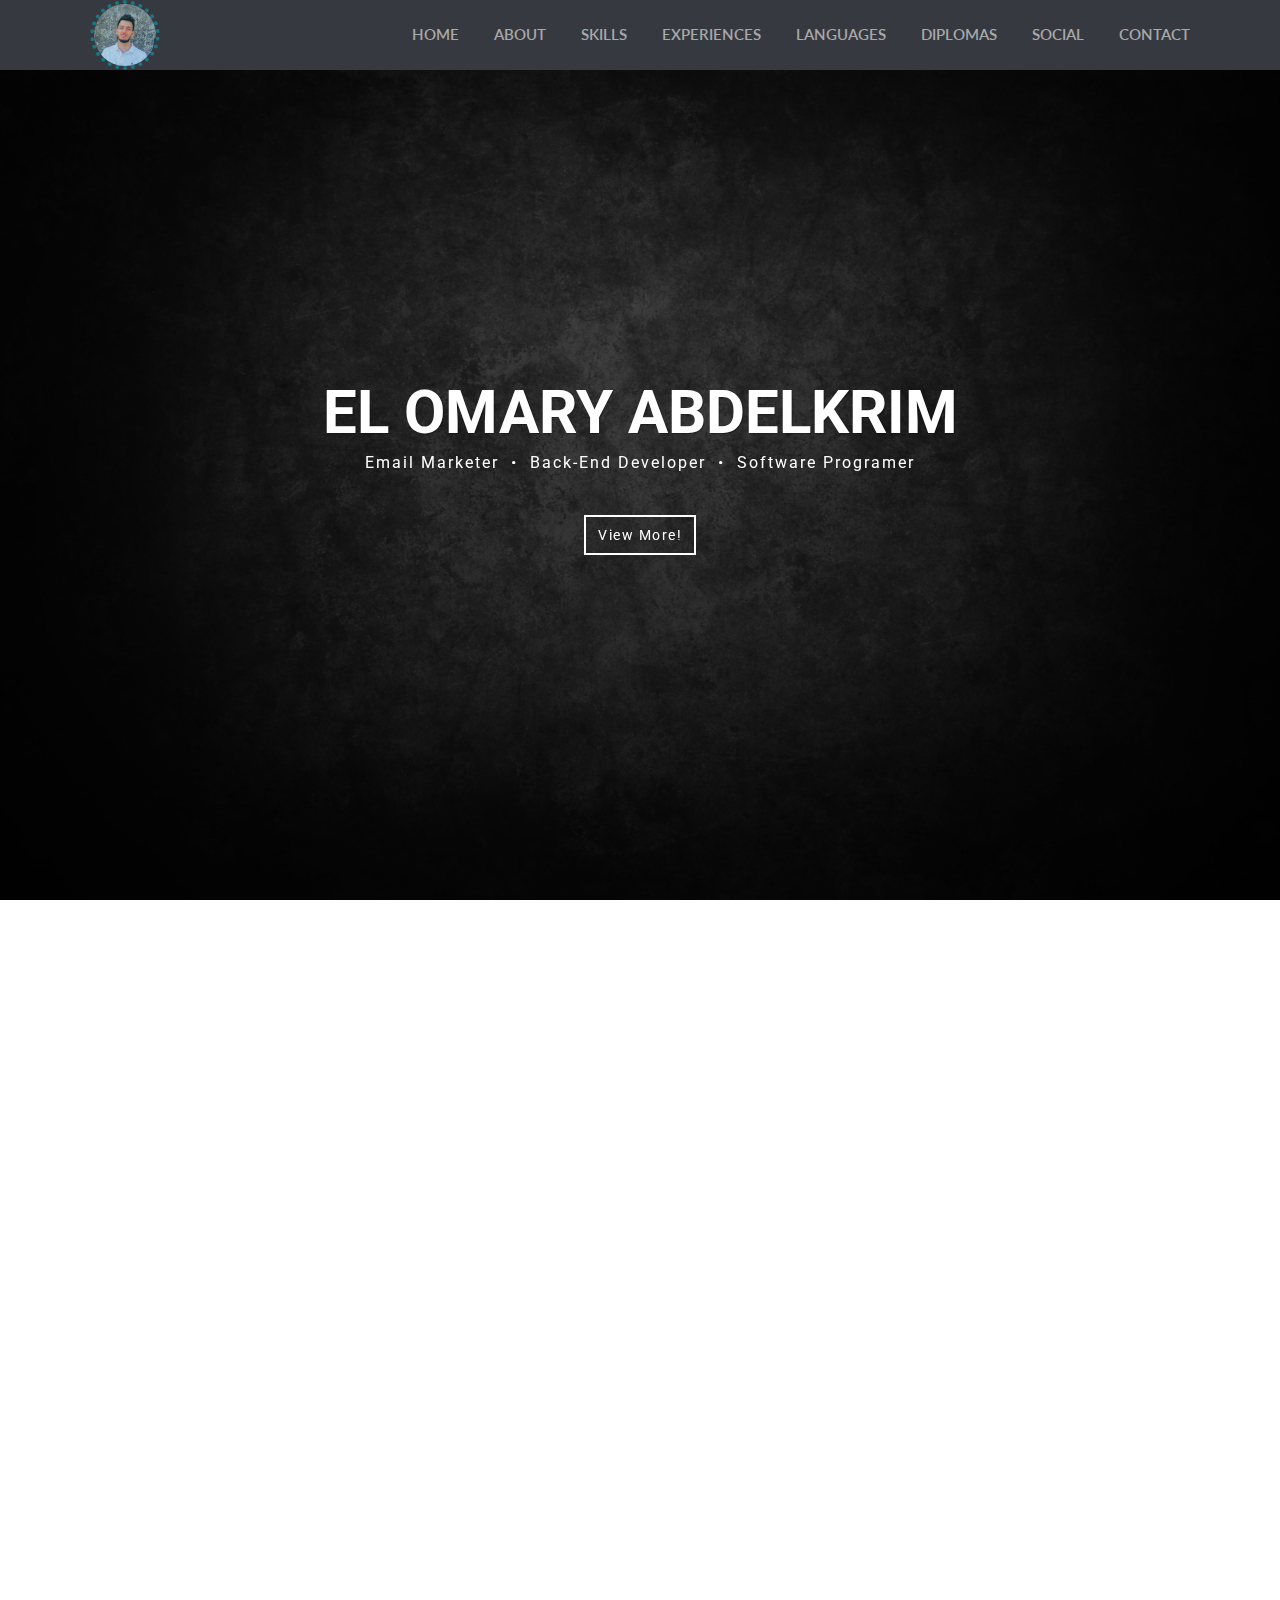
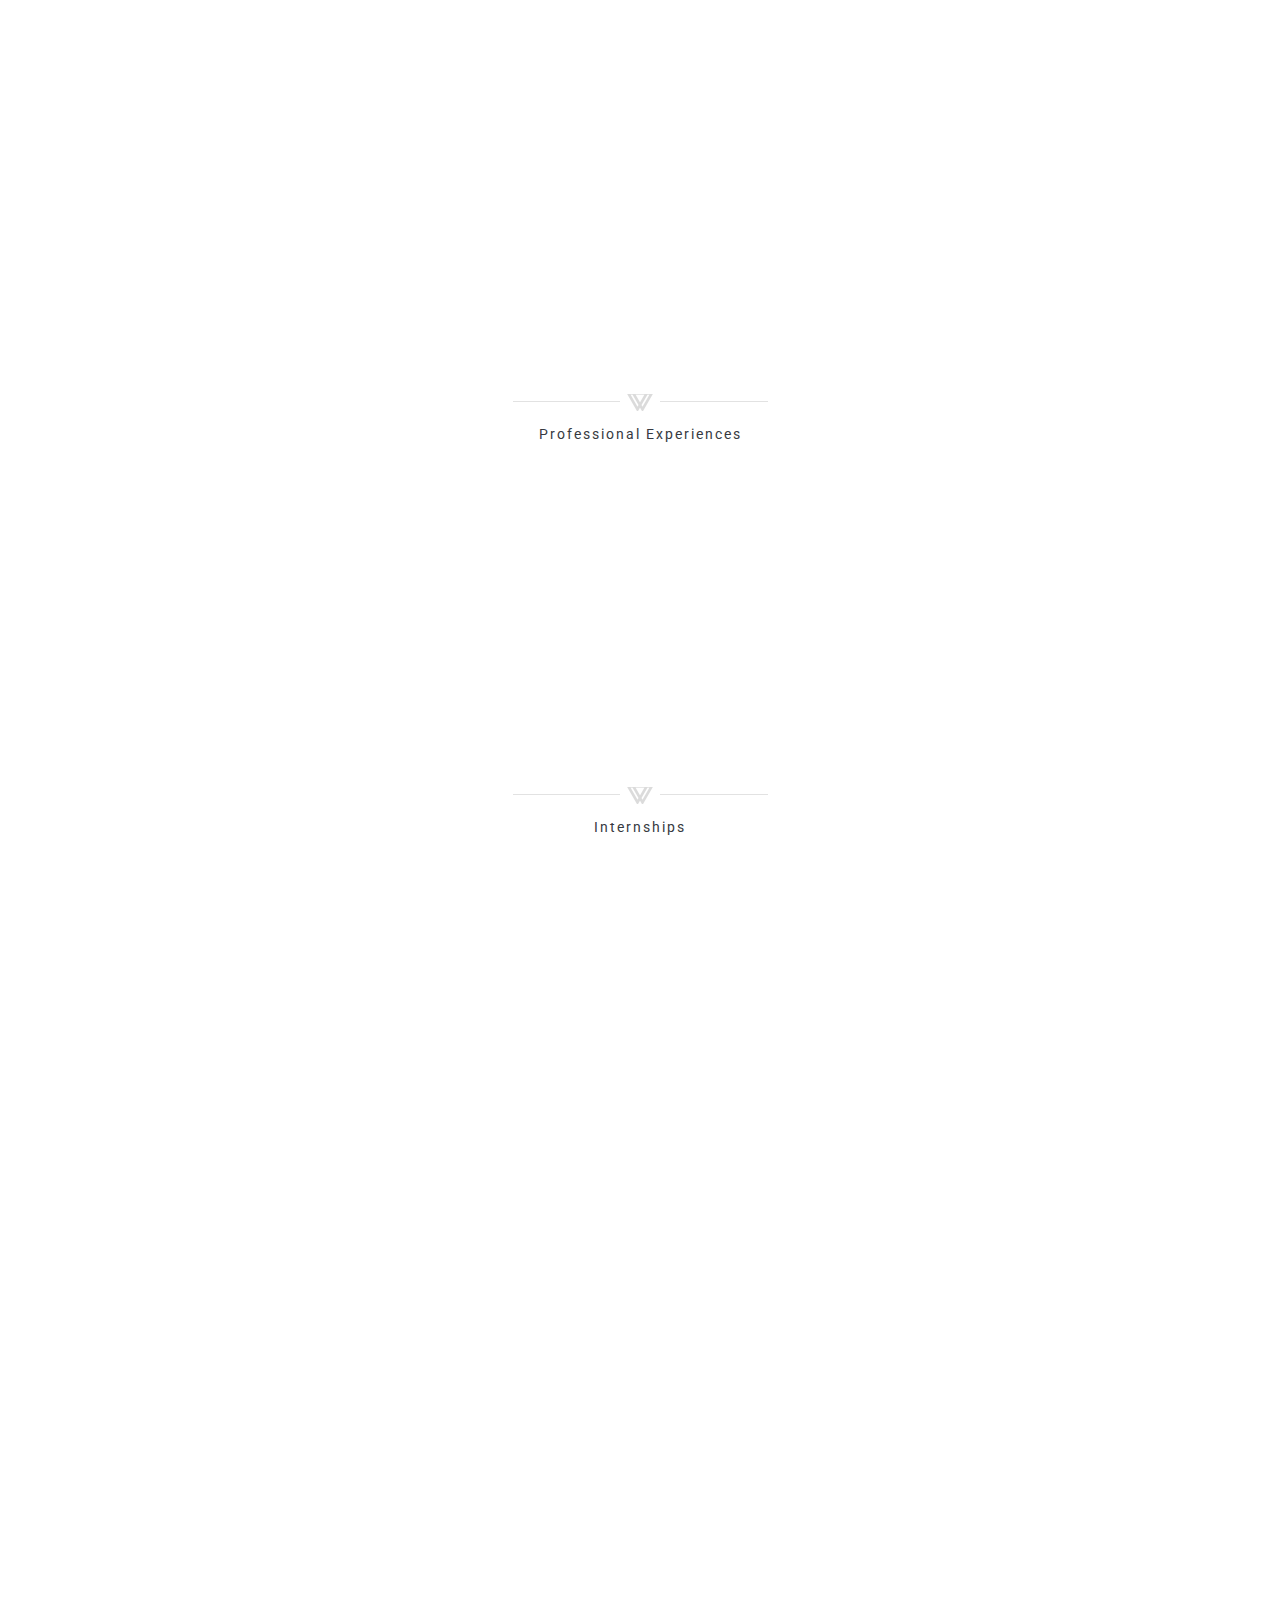
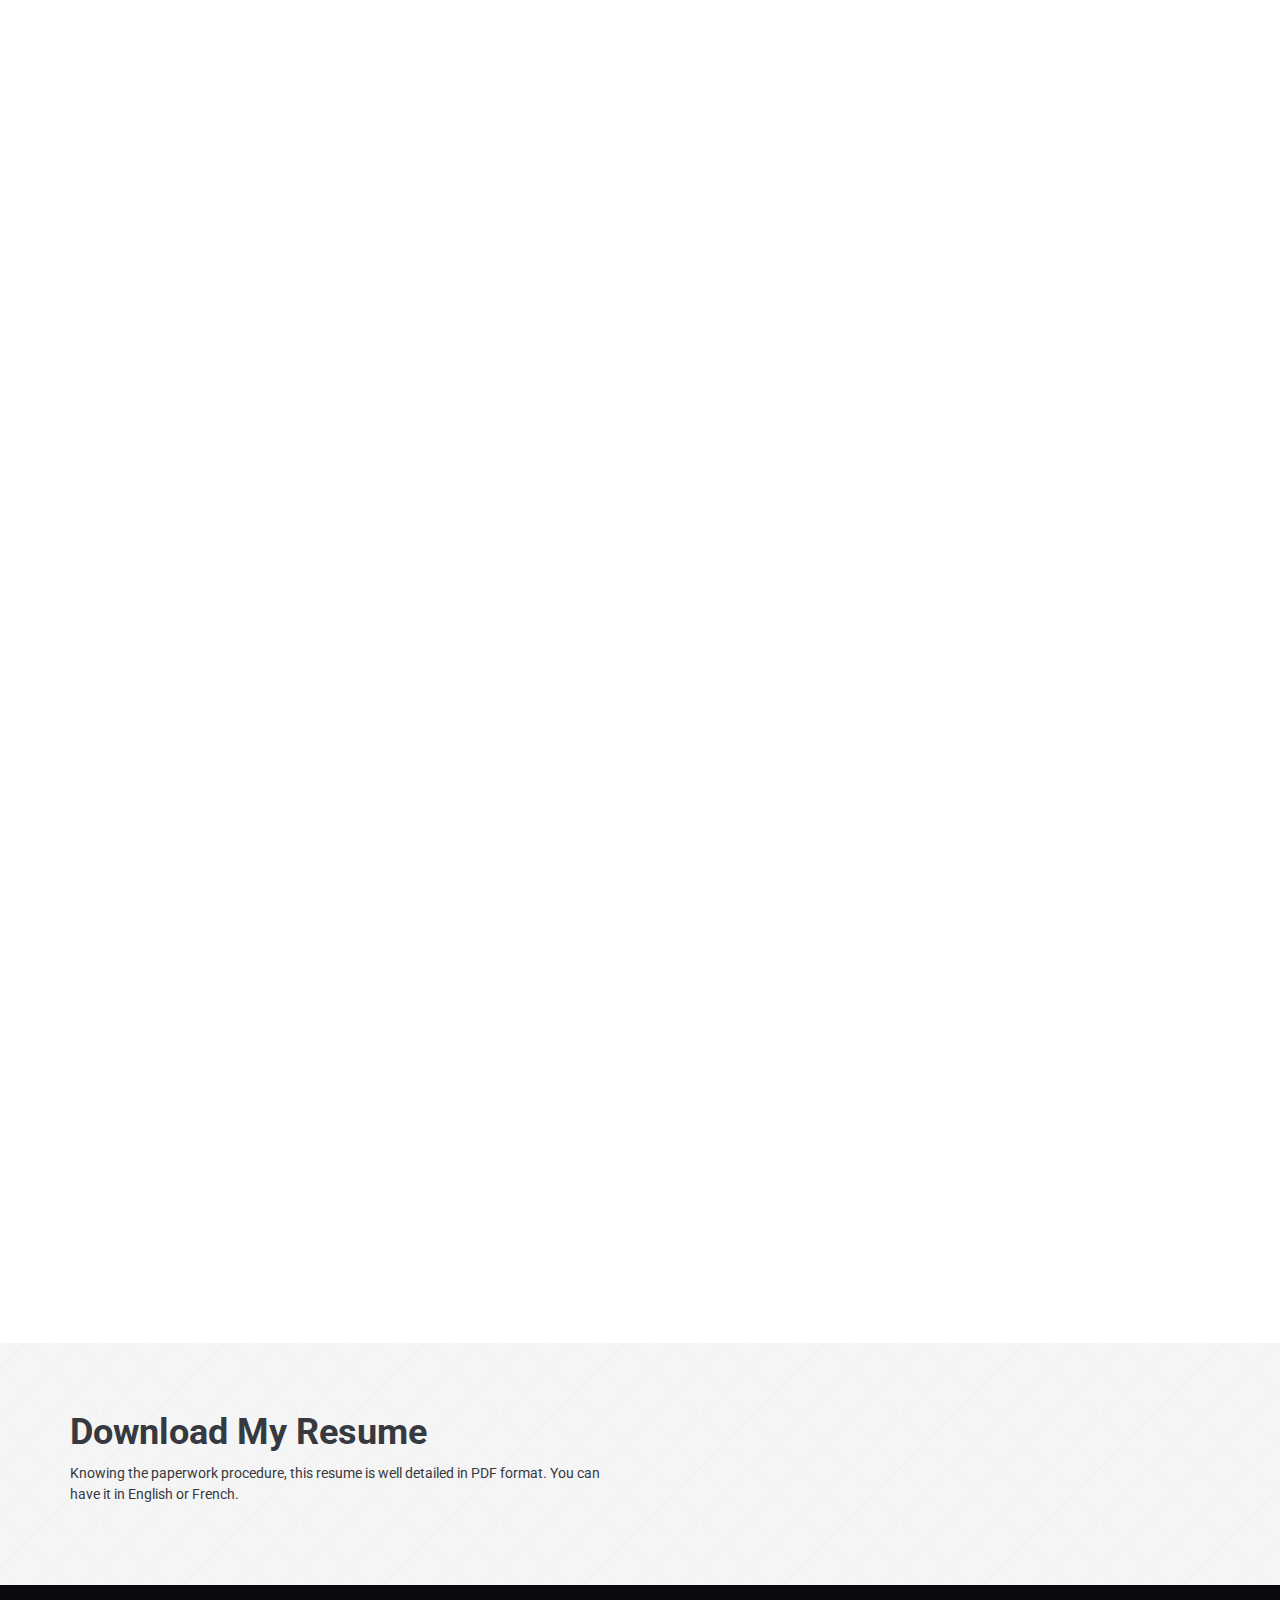
<file: details/index.html>
<!doctype html>
<html lang="en-US">
	<head>

		<meta charset="utf-8">
		<meta http-equiv="X-UA-Compatible" content="IE=edge">
		<title>EL OMARY ABDELKRIM</title>
		<meta name="description" content="Unika - Responsive One Page HTML5 Template">
		<meta name="keywords" content="HTML5, Bootsrtrap, One Page, Responsive, Template, Portfolio" />
		<meta name="author" content="imransdesign.com">

		<!-- Mobile Metas -->
		<meta name="viewport" content="width=device-width, initial-scale=1">

		<!-- Google Fonts -->
		<link href='http://fonts.googleapis.com/css?family=Roboto:400,700,500' rel='stylesheet' type='text/css'> <!-- Body font -->
		<link href='http://fonts.googleapis.com/css?family=Lato:300,400' rel='stylesheet' type='text/css'> <!-- Navbar font -->

		<!-- Libs and Plugins CSS -->
		<link rel="stylesheet" href="inc/bootstrap/css/bootstrap.min.css">
		<link rel="stylesheet" href="inc/animations/css/animate.min.css">
		<link rel="stylesheet" href="inc/font-awesome/css/font-awesome.min.css"> <!-- Font Icons -->
		<link rel="stylesheet" href="inc/owl-carousel/css/owl.carousel.css">
		<link rel="stylesheet" href="inc/owl-carousel/css/owl.theme.css">

		<!-- Theme CSS -->
		<link rel="stylesheet" href="css/reset.css">
		<link rel="stylesheet" href="css/style.css">
		<link rel="stylesheet" href="css/mobile.css">

		<!-- Skin CSS -->
		<link rel="stylesheet" href="css/skin/cool-gray.css">
		<!-- <link rel="stylesheet" href="css/skin/ice-blue.css"> -->
		<!-- <link rel="stylesheet" href="css/skin/summer-orange.css"> -->
		<!-- <link rel="stylesheet" href="css/skin/fresh-lime.css"> -->
		<!-- <link rel="stylesheet" href="css/skin/night-purple.css"> -->

		<!-- HTML5 Shim and Respond.js IE8 support of HTML5 elements and media queries -->
		<!-- WARNING: Respond.js doesn't work if you view the page via file:// -->

		<!--[if lt IE 9]>
		<script src="https://oss.maxcdn.com/html5shiv/3.7.2/html5shiv.min.js"></script>
		<script src="https://oss.maxcdn.com/respond/1.4.2/respond.min.js"></script>
		<![endif]-->

	</head>

	<body data-spy="scroll" data-target="#main-navbar">
		<div class="page-loader"></div> <!-- Display loading image while page loads -->
		<div class="body">

			<!--========== BEGIN HEADER ==========-->
			<header id="header" class="header-main">

				<!-- Begin Navbar -->
				<nav id="main-navbar" class="navbar navbar-default navbar-fixed-top" role="navigation"> <!-- Classes: navbar-default, navbar-inverse, navbar-fixed-top, navbar-fixed-bottom, navbar-transparent. Note: If you use non-transparent navbar, set "height: 98px;" to #header -->

					<div class="container">

						<!-- Brand and toggle get grouped for better mobile display -->
						<div class="navbar-header">
							<button type="button" class="navbar-toggle collapsed" data-toggle="collapse" data-target="#bs-example-navbar-collapse-1">
								<span class="sr-only">Toggle navigation</span>
								<span class="icon-bar"></span>
								<span class="icon-bar"></span>
								<span class="icon-bar"></span>
							</button>

							<img class="navbar-brand page-scroll" src="img/logo.jpg"/>
							
						</div>

						<!-- Collect the nav links, forms, and other content for toggling -->
						<div class="collapse navbar-collapse" id="bs-example-navbar-collapse-1">
							<ul class="nav navbar-nav navbar-right">
								<li><a class="page-scroll" href="body">Home</a></li>
								<li><a class="page-scroll" href="#about-section">About</a></li>
								<li><a class="page-scroll" href="#skills-section">Skills</a></li>
								<li><a class="page-scroll" href="#experiences-section">Experiences</a></li>
								<li><a class="page-scroll" href="#Languages-section">Languages</a></li>
								<li><a class="page-scroll" href="#Diplomas-section">Diplomas</a></li>
								<li><a class="page-scroll" href="#Social-section">Social</a></li>
								<li><a class="page-scroll" href="#contact-section">Contact</a></li>
							</ul>
						</div><!-- /.navbar-collapse -->
					</div><!-- /.container -->
				</nav>
				<!-- End Navbar -->

			</header>
			<!-- ========= END HEADER =========-->


			<!-- Begin text carousel intro section -->
			<section id="text-carousel-intro-section" class="parallax" data-stellar-background-ratio="0.5" style="background-image: url(img/slider-bg.jpg);">

				<div class="container">
					<div class="caption text-center text-white" data-stellar-ratio="0.7">

						<div id="owl-intro-text" class="owl-carousel">
							<div class="item">
								<h1>EL OMARY ABDELKRIM</h1>
								<p>Email Marketer &nbsp;&bull;&nbsp; Back-End Developer &nbsp;&bull;&nbsp; Software Programer</p>
								<div class="extra-space-l"></div>
								<a class="btn btn-blank page-scroll" href="#about-section">View More!</a>
							</div>
						</div>

					</div> <!-- /.caption -->
				</div> <!-- /.container -->

			</section>
			<!-- End text carousel intro section -->




			<!-- Begin about section -->
			<section id="about-section" class="page bg-style1">
			<!-- Begin page header-->
				<div class="page-header-wrapper">
					<div class="container">
						<div class="page-header text-center wow fadeInUp" data-wow-delay="0.3s">
							<h2>About</h2>
							<div class="devider"></div>
							<p class="subtitle">little information</p>
						</div>
					</div>
				</div>
				<!-- End page header-->

				<!-- Begin rotate box-1 -->
				<div class="rotate-box-1-wrapper">
					<div class="container">
						<div class="row">
							<div class="col-md-3 col-sm-6">
								<span class="rotate-box-1 square-icon wow zoomIn" data-wow-delay="0">
									<span class="rotate-box-icon"><i class="fa fa-user"></i></span>
									<div class="rotate-box-info">
										<h4>Who Am I?</h4>
										<p>El omary Abdelkrim, 31 yrs old, make a good apearance and get along quite well with people.</p>
									</div>
								</span>
							</div>

							<div class="col-md-3 col-sm-6">
								<span class="rotate-box-1 square-icon wow zoomIn" data-wow-delay="0.2s">
									<span class="rotate-box-icon"><i class="fa fa-diamond"></i></span>
									<div class="rotate-box-info">
										<h4>What I Do?</h4>
										<p>More than 10 yrs of web development and email marketing experience as a mailer agent.</p>
									</div>
								</span>
							</div>

							<div class="col-md-3 col-sm-6">
								<span class="rotate-box-1 square-icon wow zoomIn" data-wow-delay="0.4s">
									<span class="rotate-box-icon"><i class="fa fa-heart"></i></span>
									<div class="rotate-box-info">
										<h4>Why I Do It?</h4>
										<p>My primary motivation for professional advancement is my passion for technology.</p>
									</div>
								</span>
							</div>

							<div class="col-md-3 col-sm-6">
								<span class="rotate-box-1 square-icon wow zoomIn" data-wow-delay="0.6s">
									<span class="rotate-box-icon"><i class="fa fa-clock-o"></i></span>
									<div class="rotate-box-info">
										<h4>Since When?</h4>
										<p>I've been curious to learn and acquire new talents in this industry since the beginning</p>
									</div>
								</span>
							</div>

						</div> <!-- /.row -->
					</div> <!-- /.container -->
				</div>
				<!-- End rotate box-1 -->

				<div class="extra-space-l"></div>

			</section>
			<!-- End about section -->



			<!-- Begin skills section -->
			<section id="skills-section" class="page bg-style1">
				<!-- Begin page header-->
				<div class="page-header-wrapper">
					<div class="container">
						<div class="page-header text-center wow fadeInUp" data-wow-delay="0.3s">
							<h2>Skills</h2>
							<div class="devider"></div>
							<p class="subtitle">My Points of Strength</p>
						</div>
					</div>
				</div>
				<!-- End page header-->

				<!-- Begin Our Skills -->
				<div class="our-skills">
					<div class="container">
						<div class="row">

							<div class="col-sm-6">
								<div class="skill-bar wow slideInLeft" data-wow-delay="0.2s">
									<div class="progress-lebel">
										<h6>Email Marketing</h6>
									</div>
									<div class="progress">
										<div class="progress-bar" role="progressbar" aria-valuenow="95" aria-valuemin="0" aria-valuemax="100" style="width: 95%;">
										</div>
									</div>
								</div>
							</div>

							<div class="col-sm-6">
								<div class="skill-bar wow slideInRight" data-wow-delay="0.2s">
									<div class="progress-lebel">
										<h6>Database Admin</h6>
									</div>
									<div class="progress">
										<div class="progress-bar" role="progressbar" aria-valuenow="80" aria-valuemin="0" aria-valuemax="100" style="width: 80%;">
										</div>
									</div>
								</div>
							</div>

							<div class="col-sm-6">
								<div class="skill-bar wow slideInLeft" data-wow-delay="0.4s">
									<div class="progress-lebel">
										<h6>Web Development</h6>
									</div>
									<div class="progress">
										<div class="progress-bar" role="progressbar" aria-valuenow="90" aria-valuemin="0" aria-valuemax="100" style="width: 90%;">
										</div>
									</div>
								</div>
							</div>

							<div class="col-sm-6">
								<div class="skill-bar wow slideInRight" data-wow-delay="0.4s">
									<div class="progress-lebel">
										<h6>Problem Solving</h6>
									</div>
									<div class="progress">
										<div class="progress-bar" role="progressbar" aria-valuenow="85" aria-valuemin="0" aria-valuemax="100" style="width: 85%;">
										</div>
									</div>
								</div>
							</div>

							<div class="col-sm-6">
								<div class="skill-bar wow slideInLeft" data-wow-delay="0.6s">
									<div class="progress-lebel">
										<h6>MS Office</h6>
									</div>
									<div class="progress">
										<div class="progress-bar" role="progressbar" aria-valuenow="100" aria-valuemin="0" aria-valuemax="100" style="width: 100%;">
										</div>
									</div>
								</div>
							</div>

							<div class="col-sm-6">
								<div class="skill-bar wow slideInRight" data-wow-delay="0.6s">
									<div class="progress-lebel">
										<h6>.NET Development</h6>
									</div>
									<div class="progress">
										<div class="progress-bar" role="progressbar" aria-valuenow="70" aria-valuemin="0" aria-valuemax="100" style="width: 70%;">
										</div>
									</div>
								</div>
							</div>

						</div> <!-- /.row -->
					</div> <!-- /.container -->
				</div>
				<!-- End Our Skill -->
			</section>
			<!-- End about section -->



			<!-- Begin experiences -->
			<section id="experiences-section" class="page text-center">
				<!-- Begin page header-->
				<div class="page-header-wrapper">
					<div class="container">
						<div class="page-header text-center wow fadeInDown" data-wow-delay="0.4s">
							<h2>Experiences</h2>
						</div>
					</div>
				</div>
				<!-- End page header-->

				<!-- Begin roatet box-2 -->
				<div class="rotate-box-2-wrapper">
					<div class="container">
						<div class="devider"></div>
						<p class="subtitle">Professional Experiences</p>
						<br/>
						<div class="row">
							<div class="col-md-3 col-sm-6">
								<span class="rotate-box-2 square-icon text-center wow zoomIn" data-wow-delay="0">
									<span class="rotate-box-icon"><i class="fa fa-envelope"></i></span>
									<div class="rotate-box-info">
										<h4>WiseDegital</h4>
										<p>I chose a place where I can apply all of the knowledge and abilities I've acquired.<br/><b> May 2022 - May 2024. </b></p>
									</div>
								</span>
							</div>
							<div class="col-md-3 col-sm-6">
								<span class="rotate-box-2 square-icon text-center wow zoomIn" data-wow-delay="0">
									<span class="rotate-box-icon"><i class="fa fa-envelope"></i></span>
									<div class="rotate-box-info">
										<h4>SysPoint</h4>
										<p>It's a brief experience in email marketing where I've learnt how to get by using the fewest resources possible.<br/><b> Junary 2022 - April 2022. </b></p>
									</div>
								</span>
							</div>
							<div class="col-md-3 col-sm-6">
								<span class="rotate-box-2 square-icon text-center wow zoomIn" data-wow-delay="0">
									<span class="rotate-box-icon"><i class="fa fa-car"></i></span>
									<div class="rotate-box-info">
										<h4>Awsam CAR</h4>
										<p>I have been the director of a rental vehicle firm. In addition to overseeing the fleet of cars, I was in charge of all administrative documentation.<br/><b> May 2020 - December 2022. </b></p>
									</div>
								</span>
							</div>
							<div class="col-md-3 col-sm-6">
								<span class="rotate-box-2 square-icon text-center wow zoomIn" data-wow-delay="0">
									<span class="rotate-box-icon"><i class="fa fa-envelope"></i></span>
									<div class="rotate-box-info">
										<h4>Operating Media</h4>
										<p>I have been an email marketer agent for 5yrs, during which time I have developed my talents and gained a variety of skills, including dynamism and leadership.<br/><b> May 2015 - May 2020. </b></p>
									</div>
								</span>
							</div>
						</div>

						<div class="devider"></div>
						<p class="subtitle"> Internships </p>
						<div class="row">
							<div class="col-md-4 col-sm-12">
								<span class="rotate-box-2 square-icon text-center wow zoomIn" data-wow-delay="0.2s">
									<span class="rotate-box-icon"><i class="fa fa-graduation-cap"></i></span>
									<div class="rotate-box-info">
										<h4>TopInfo NSM</h4>
										<p>"Share to learn" I made the decision to pass on my knowledge of programming and development to the following generation. <br/>
										<b>- 2014 -</b></p>
									</div>
								</span>
							</div>

							<div class="col-md-4 col-sm-12">
								<span class="rotate-box-2 square-icon text-center wow zoomIn" data-wow-delay="0.4s">
									<span class="rotate-box-icon"><i class="fa fa-code"></i></span>
									<div class="rotate-box-info">
										<h4>NanoWeb</h4>
										<p>It was my responsibility to create a wholesale trade system that allows marketers to list their products for sale. <br/>
										<b>- 2014 -</b></p>
									</div>
								</span>
							</div>

							<div class="col-md-4 col-sm-12">
								<span class="rotate-box-2 square-icon text-center wow zoomIn" data-wow-delay="0.6s">
									<span class="rotate-box-icon"><i class="fa fa-folder-open-o"></i></span>
									<div class="rotate-box-info">
										<h4>Distrect Sais Fes</h4>
										<p>I was selected to recreate the distrect software using a web and desktop application for my graduation project. <br/>
										<b>- 2013 -</b></p>
									</div>
								</span>
							</div>
						</div> <!-- /.row -->

					</div> <!-- /.container -->
				</div>
				<!-- End rotate-box-2 -->
			</section>
			<!-- End experiences -->


			<!-- Begin Languages section -->
			<section id="Languages-section" class="page bg-style1">
				<!-- Begin page header-->
				<div class="page-header-wrapper">
					<div class="container">
						<div class="page-header text-center wow fadeInUp" data-wow-delay="0.3s">
							<h2>Languages</h2>
							<div class="devider"></div>
							<p class="subtitle">My thung skills</p>
						</div>
					</div>
				</div>
				<!-- End page header-->

				<!-- Begin Our Skills -->
				<div class="our-skills">
					<div class="container">
						<div class="row">

							<div class="col-sm-6">
								<div class="skill-bar wow slideInLeft" data-wow-delay="0.2s">
									<div class="progress-lebel">
										<h6>English</h6>
									</div>
									<div class="progress">
										<div class="progress-bar" role="progressbar" aria-valuenow="80" aria-valuemin="0" aria-valuemax="100" style="width: 80%;">
										</div>
									</div>
								</div>
							</div>

							<div class="col-sm-6">
								<div class="skill-bar wow slideInRight" data-wow-delay="0.2s">
									<div class="progress-lebel">
										<h6>Arabic</h6>
									</div>
									<div class="progress">
										<div class="progress-bar" role="progressbar" aria-valuenow="90" aria-valuemin="0" aria-valuemax="100" style="width: 90%;">
										</div>
									</div>
								</div>
							</div>

							<div class="col-sm-6">
								<div class="skill-bar wow slideInLeft" data-wow-delay="0.4s">
									<div class="progress-lebel">
										<h6>French</h6>
									</div>
									<div class="progress">
										<div class="progress-bar" role="progressbar" aria-valuenow="75" aria-valuemin="0" aria-valuemax="100" style="width: 75%;">
										</div>
									</div>
								</div>
							</div>

							<div class="col-sm-6">
								<div class="skill-bar wow slideInRight" data-wow-delay="0.4s">
									<div class="progress-lebel">
										<h6>Spanish</h6>
									</div>
									<div class="progress">
										<div class="progress-bar" role="progressbar" aria-valuenow="40" aria-valuemin="0" aria-valuemax="100" style="width: 40%;">
										</div>
									</div>
								</div>
							</div>
						</div> <!-- /.row -->
					</div> <!-- /.container -->
				</div>
				<!-- End Our Skill -->
			</section>
			<!-- End Languages section -->



			<!-- Begin Diplomas section -->
			<section id="Diplomas-section" class="page">

				<!-- Begin page header-->
				<div class="page-header-wrapper">
					<div class="container">
						<div class="page-header text-center wow fadeInDown" data-wow-delay="0.4s">
							<h2>Diplomas</h2>
							<div class="devider"></div>
							<p class="subtitle">Diplomas & Certificats I have earned</p>
						</div>
					</div>
				</div>
				<!-- End page header-->

				<div class="extra-space-l"></div>

				<!-- Begin prices -->
				<div class="prices">
					<div class="container">
						<div class="row">

							<div class="price-box col-md-4 wow flipInY" data-wow-delay="0.3s">
								<div class="panel panel-default">
									<div class="panel-heading text-center">
										<h3>IT Developer</h3>
										<div class="panel-body text-center">
											<p class="lead"><strong>2014</strong></p>
										</div>
									</div>
									<ul class="list-group text-center">
										<li class="list-group-item">Diploma</li>
										<li class="list-group-item">ISMOTICA</li>
										<li class="list-group-item">OFPPT</li>
										<li class="list-group-item">3rd in class</li>
									</ul>
								</div>
							</div>

							<div class="price-box col-md-4 wow flipInY" data-wow-delay="0.6s">
								<div class="panel panel-default">
									<a target="_blank" href="https://www.hackerrank.com/certificates/2a5d98b2be03">
										<div class="panel-heading text-center">
											<h3>Hacker Rank</h3>
											<div class="panel-body text-center">
												<p class="lead"><strong>2021</strong></p>
											</div>
										</div>
									</a>
									<ul class="list-group text-center">
										<li class="list-group-item">Certificat</li>
										<li class="list-group-item">Problem Solving</li>
										<li class="list-group-item">Php</li>
										<li class="list-group-item">Js</li>
										<li class="list-group-item">Python</li>
									</ul>
								</div>
							</div>


							<div class="price-box col-md-4 wow flipInY" data-wow-delay="0.9s">
								<div class="panel panel-default">
									<a target="_blank" href="https://www.efset.org/cert/45aJbR">
										<div class="panel-heading text-center">
											<h3>EF SET</h3>
											<div class="panel-body text-center">
												<p class="lead"><strong>2023</strong></p>
											</div>
										</div>
									</a>
									<ul class="list-group text-center">
										<li class="list-group-item">Certificat</li>
										<li class="list-group-item">English C1 Advanced</li>
										<li class="list-group-item">Reading 73%</li>
										<li class="list-group-item">Listening 64%</li>
										<li class="list-group-item">Total 69%</li>
									</ul>
								</div>
							</div>

						</div>

						<div class="extra-space-l"></div>

						<div class="row">

							<div class="price-box col-md-4 wow flipInY" data-wow-delay="1.5s">
								<div class="panel panel-default">
									<div class="panel-heading text-center">
										<h3>Baccalaureate</h3>
										<div class="panel-body text-center">
											<p class="lead"><strong>2011</strong></p>
										</div>
									</div>
									<ul class="list-group text-center">
										<li class="list-group-item">Diploma</li>
										<li class="list-group-item">SidiBrahim high school</li>
										<li class="list-group-item">Scientific</li>
										<li class="list-group-item">1st try</li>
									</ul>
								</div>
							</div>

							<div class="price-box col-md-4 wow flipInY" data-wow-delay="1.8s">
								<div class="panel panel-default">
									<div class="panel-heading text-center">
										<h3>Cervantes</h3>
										<div class="panel-body text-center">
											<p class="lead"><strong>2011</strong></p>
										</div>
									</div>
									<ul class="list-group text-center">
										<li class="list-group-item">Certificat</li>
										<li class="list-group-item">Diploma de Español como<br>Lengua Extranjera</li>
										<li class="list-group-item">A1 Beginner</li>
										<li class="list-group-item">Total 98%</li>
									</ul>
								</div>
							</div>

							<div class="price-box col-md-4 wow flipInY" data-wow-delay="2.1s">
								<div class="panel panel-default">
									<div class="panel-heading text-center">
										<h3>Microsoft</h3>
										<div class="panel-body text-center">
											<p class="lead"><strong>2014</strong></p>
										</div>
									</div>
									<ul class="list-group text-center">
										<li class="list-group-item">Certificat</li>
										<li class="list-group-item">SQL Server</li>
										<li class="list-group-item">ASP.net</li>
										<li class="list-group-item">Windows 7</li>
										<li class="list-group-item">Ms Office</li>
									</ul>
								</div>
							</div>

						</div> <!-- /.row -->
					</div> <!-- /.container -->
				</div>
				<!-- End prices -->
				<div class="extra-space-l"></div>
			</section>
			<!-- End Diplomas section -->




			<!-- Begin Social section -->
			<section id="Social-section">
				<!-- Begin page header-->
				<div class="page-header-wrapper">
					<div class="container">
						<div class="page-header text-center wow fadeInDown" data-wow-delay="0.4s">
							<h2>Join Me</h2>
							<div class="devider"></div>
							<p class="subtitle">Follow me on social networks</p>
						</div>
					</div>
				</div>
				<!-- End page header-->
				<div class="container">
					<ul class="social-list">
						<li><a target="_blank" class="rotate-box-1 square-icon text-center wow zoomIn" href="https://fb.com/elomaryabdelkrim" data-wow-delay="0.3s">
							<span class="rotate-box-icon"><i class="fa fa-facebook"></i></span>
						</a></li>
						<li><a target="_blank" class="rotate-box-1 square-icon text-center wow zoomIn" href="https://x.com/karim_amry" data-wow-delay="0.4s">
							<span class="rotate-box-icon"><i class="fa fa-x-twitter"></i></span>
						</a></li>
						<li><a target="_blank" class="rotate-box-1 square-icon text-center wow zoomIn" href="https://www.linkedin.com/in/abdelkrimel/" data-wow-delay="0.5s">
							<span class="rotate-box-icon"><i class="fa fa-linkedin"></i></span>
						</a></li>
						<li><a target="_blank" class="rotate-box-1 square-icon text-center wow zoomIn" href="https://github.com/elomaryabdelkrim" data-wow-delay="0.6s">
							<span class="rotate-box-icon"><i class="fa fa-github"></i></span>
						</a></li>
						<li><a target="_blank" class="rotate-box-1 square-icon text-center wow zoomIn" href="https://www.reddit.com/user/AmryKarim" data-wow-delay="0.7s">
							<span class="rotate-box-icon"><i class="fa fa-reddit"></i></span>
						</a></li>
					</ul>
				</div>
				<div class="extra-space-l"></div>
			</section>
			<!-- End Social section -->



			<!-- Begin cta -->
			<section id="cta-section">
				<div class="cta">
					<div class="container">
						<div class="row">

							<div class="col-md-6">
								<h1>Download My Resume</h1>
								<p>Knowing the paperwork procedure, this resume is well detailed in PDF format. You can have it in English or French.</p>
							</div>

							<div class="col-md-3">
								<div class="cta-btn wow bounceInRight" data-wow-delay="0.4s">
									<a class="btn btn-default btn-lg" href="resumeEN.pdf" target="_blank" role="button">Download EN</a>
								</div>
							</div>

							<div class="col-md-3">
								<div class="cta-btn wow bounceInRight" data-wow-delay="0.6s">
									<a class="btn btn-default btn-lg" href="resumeFR.pdf" target="_blank" role="button">Download FR</a>
								</div>
							</div>

						</div> <!-- /.row -->
					</div> <!-- /.container -->
				</div>
			</section>
			<!-- End cta -->





			<!-- Begin contact section -->
			<section id="contact-section" class="page text-white parallax" data-stellar-background-ratio="0.5" style="background-image: url(img/map-bg.jpg);">
				<div class="cover"></div>

				<!-- Begin page header-->
				<div class="page-header-wrapper">
					<div class="container">
						<div class="page-header text-center wow fadeInDown" data-wow-delay="0.4s">
							<h2>Contacts</h2>
							<div class="devider"></div>
							<p class="subtitle">All to contact me</p>
						</div>
					</div>
				</div>
				<!-- End page header-->

				<div class="contact wow bounceInRight" data-wow-delay="0.4s">
					<div class="container">
						<div class="row">

							<div class="col-sm-6">
								<div class="contact-info">
									<h4>Address</h4>
									<ul class="contact-address">
										<li><i class="fa fa-map-marker fa-lg"></i>&nbsp; Tangier, Morocco, 90000</li>
										<li><i class="fa fa-mobile"></i>&nbsp; +212 622 411 824</li>
										<li><i class="fa fa-phone"></i>&nbsp; +212 535 733 496</li>
										<li><i class="fa fa-envelope"></i> elomaryabdelkrim@gmail.com</li>
										<li><i class="fa fa-paper-plane"></i> @abdelkrimelomary</li>
									</ul>
								</div>
							</div>

							<div class="col-sm-6">
								<div class="contact-form">
								<h4>Write to me</h4>
								<form role="form">
									<div class="form-group">
										<input type="text" class="form-control input-lg" placeholder="Your Name" required>
									</div>
									<div class="form-group">
										<input type="email" class="form-control input-lg" placeholder="E-mail" required>
									</div>
									<div class="form-group">
										<input type="text" class="form-control input-lg" placeholder="Subject" required>
									</div>
									<div class="form-group">
										<textarea class="form-control input-lg" rows="5" placeholder="Message" required></textarea>
									</div>
									<button type="submit" class="btn wow bounceInRight" data-wow-delay="0.8s">Send</button>
								</form>
								</div>
							</div>

						</div> <!-- /.row -->
					</div> <!-- /.container -->
				</div>
			</section>
			<!-- End contact section -->




			<!-- Begin footer -->
			<footer class="text-off-white">

				<div class="footer">
					<div class="container text-center wow fadeIn" data-wow-delay="0.4s">
						<p class="copyright">Copyright &copy; 2025 - Designed By <a href="../index.html" class="theme-author">EL OMARY ABDELKRIM</a>
					</div>
				</div>

			</footer>
			<!-- End footer -->

			<a href="#" class="scrolltotop"><i class="fa fa-arrow-up"></i></a> <!-- Scroll to top button -->

		</div><!-- body ends -->




		<!-- Plugins JS -->
		<script src="inc/jquery/jquery-1.11.1.min.js"></script>
		<script src="inc/bootstrap/js/bootstrap.min.js"></script>
		<script src="inc/owl-carousel/js/owl.carousel.min.js"></script>
		<script src="inc/stellar/js/jquery.stellar.min.js"></script>
		<script src="inc/animations/js/wow.min.js"></script>
		<script src="inc/waypoints.min.js"></script>
		<script src="inc/isotope.pkgd.min.js"></script>
		<script src="inc/classie.js"></script>
		<script src="inc/jquery.easing.min.js"></script>
		<script src="inc/jquery.counterup.min.js"></script>
		<script src="inc/smoothscroll.js"></script>

		<!-- Theme JS -->
		<script src="js/theme.js"></script>

	</body>


</html>
</file>
<file: details/css/style.css>
/*---------------------------------------------------------------------------------

Master Stylesheet

	Template:	 Unika - Responsive One Page HTML5 Template
	Author:		 imransdesign.com
	URL:		 http://imransdesign.com/
    Designed By: https://www.behance.net/poljakova
	Version:	1.0	

---------------------------------------------------------------------------------*/

html {
	height: 100% !important;
}
body {
	position: relative;
	height: 100%;
	font-size: 14px;
	color: #363940;
}
body .body {
	height: 100%;
}
.cover {
	position: absolute;
	width: 100%;
	height: 100%;
	left: 0px;
	top: 0px;
	background-color: rgba(0, 46, 82, 0.15);
	padding: 20px;
}
.page {
  overflow: hidden;
  background-color: #fff;
  padding: 50px 0;
}
* {
	border-radius: 0 !important;
	-webkit-border-radius: 0 !important;
	-moz-border-radius: 0 !important;
}
*:focus { 
	outline: none !important;
	box-shadow: none !important;
}

/* Begin Fonts */
body {
	font-family: 'Roboto', Helvetica, Arial, sans-serif;
}
h1, h2, h3, h4, h5, h6 {
	font-family: 'Roboto', Helvetica, Arial, sans-serif;
	font-weight: 700;
	margin-bottom: 10px;
}
h1 {
	font-size: 36px;
}
h2 {
	font-size: 30px;
}
h3 {
	font-size: 26px;
}
h4 {
	font-size: 22px;
}
h5 {
	font-size: 18px;
}
p {
	font: 14px/1.5em "Roboto";
}
.navbar-nav > li > a {
	font-family: "Lato", Helvetica, Arial, sans-serif;
}
/* End Fonts */


section {
	position: relative;
}
.page-loader {
	position: fixed;
	left: 0px;
	top: 0px;
	width: 100%;
	height: 100%;
	z-index: 99999;
	background: #FFF url(../img/page-loader.gif) center center no-repeat;
}
.devider {
	width: 100%;
	height: 23px;
	background: url('../img/devider.png') no-repeat center center;
	margin: 5px 0 10px;
}
.thumbnail {
	padding: 15px;
	margin-bottom: 20px;
	background-color: #FFF;
	border: 1px solid #DDD;
	-webkit-transition: all 0.2s ease-in-out;
	-moz-transition: all 0.2s ease-in-out;
	-o-transition: all 0.2s ease-in-out;
	-ms-transition: all 0.2s ease-in-out;
	transition: all 0.2s ease-in-out;
}
.form-control {
	-webkit-box-shadow: none;
	box-shadow: none;
}
.parallax {
	position: relative;
	background-position: 0 0;
	background-repeat: no-repeat;
	background-attachment: fixed;
	-webkit-background-size: cover;
  	background-size: cover;
}

#header {
	/* height: 98px; */
}


/* ===== Begin text colors ===== */
.text-main { color: #363940; } /* Theme main color */
.text-white { color: #FFF; }
.text-off-white { color: #e7e7e7;}
.text-dark { color: #000; }


/* ===== Begin navbar ===== */
.navbar {
	margin: 0;
	border: none;
	-webkit-transition: all 0.2s ease-in-out;
	-moz-transition: all 0.2s ease-in-out;
	-o-transition: all 0.2s ease-in-out;
	-ms-transition: all 0.2s ease-in-out;
	transition: all 0.2s ease-in-out;
}
.navbar .container {
	padding-left: 50px;
	padding-right: 50px;
}


/* Navbar brand (logo) */
.navbar-brand {
	height: 70px;
	width: auto;
	padding: 0;
	margin: 0;
	border:dotted 4px #167787;
	border-radius: 100% !important;
	background-size: contain;
	background-repeat: no-repeat;
	background-position: left center;
	-webkit-transition: all 0.2s ease-in-out;
	-moz-transition: all 0.2s ease-in-out;
	-o-transition: all 0.2s ease-in-out;
	-ms-transition: all 0.2s ease-in-out;
	transition: all 0.2s ease-in-out;
}
.navbar-brand:hover {
	border:dashed 1px #FFF;
}
/*.navbar-default .navbar-brand {
	background-image: url(../img/logo.png);
}
.navbar-shrink .navbar-brand {
	background-image: url(../img/logo.png);
}
.navbar-transparent .navbar-brand {
	background-image: url(../img/logo.png);
}
.navbar-inverse .navbar-brand {
	background-image: url(../img/logo.png);
}*/

/* Navbar links */
.navbar-nav > li > a {
	padding: 24px 0;
	margin-left: 35px;
	text-transform: uppercase;
	font-size: 15px;
	font-weight: 600;
}

/* Navbar dropdown */
.dropdown-left {
	left: 0 !important;
	right: auto !important;
}
.dropdown-right {
	right: 0 !important;
	left: auto !important;
}
.navbar-default .navbar-nav > .open > a, .navbar-default .navbar-nav > .open > a:hover, .navbar-default .navbar-nav > .open > a:focus {
	background-color: transparent;
}
.navbar-default .dropdown-menu {
	padding: 10px 0;
}
.dropdown-menu > li > a {
	padding: 4px 20px;
	text-transform: uppercase;
}
.dropdown-menu > li > a:hover, .dropdown-menu > li > a:focus, .dropdown-menu > li > a.active, .dropdown-menu > .active > a, .dropdown-menu > .active > a:hover, .dropdown-menu > .active > a:focus {
	text-decoration: none;
	background-color: transparent;
}

/* Navbar inverse dropdown */
.navbar-inverse .dropdown-menu {
	padding: 10px 0;
}

/* Navbar fixed */
.navbar-fixed-top .container {
	-webkit-transition: all 0.2s ease-in-out;
	-moz-transition: all 0.2s ease-in-out;
	-o-transition: all 0.2s ease-in-out;
	-ms-transition: all 0.2s ease-in-out;
	transition: all 0.2s ease-in-out;
}

.navbar-shrink {
	z-index: 9999;
	-webkit-box-shadow: 0 1px 3px rgba(0, 0, 0, 0.12);
	-moz-box-shadow: 0 1px 3px rgba(0, 0, 0, 0.12);
	box-shadow: 0 1px 3px rgba(0, 0, 0, 0.12);
}
.navbar-shrink .navbar-brand {
	font-size: 20px;
}
.navbar-default.navbar-fixed-top.navbar-shrink .container {
}
.navbar-fixed-top.navbar-shrink .container {
	padding-top: 0 !important;
	padding-bottom: 0 !important;
}
.navbar-default.navbar-fixed-top.navbar-shrink .navbar-nav > li > a {
	padding-top: 24px;
	padding-bottom: 24px;
}

/* Navbar transparent */
.navbar-transparent {
	background-color: rgba(0, 0, 0, 0);
}
.navbar-fixed-top.navbar-transparent .container {
	padding-top: 30px;
	padding-bottom: 0;
}
.navbar-fixed-bottom.navbar-transparent .container {
	padding-top: 0;
	padding-bottom: 30px;
}
.navbar-transparent .navbar-nav > li > a {
	color: #FFF;
}
.navbar-transparent .navbar-brand, .navbar-transparent .navbar-brand:focus {
	color: #FFF;
}
/* ===== End navbar ===== */


/* ===== Begin intro ===== */
/* Begin text carousel intro */
#text-carousel-intro-section {
	height: 100%;
}
#text-carousel-intro-section .container {
	height: 100%;
}
#text-carousel-intro-section .caption {
	position: relative;
	top: 50%;
	margin-top: -70px;
}
#text-carousel-intro-section .caption h1 {
	margin-top: 0;
	margin-bottom: 5px;
	font-size: 60px;
	text-transform: uppercase;
	text-shadow: 1px 1px 1px rgba(0,0,0,0.3);
}
#text-carousel-intro-section .caption p {
	letter-spacing: 2px;
	font-size: 16px;
}
/* End text carousel intro */
/* ===== End intro ===== */


/* ===== Begin roatet boxes ===== */
/* Begin rotate box-1 */
.rotate-box-1, .rotate-box-2 {
	display: inline-block;
	margin: 30px 0;
	-webkit-transition: all 0.2s ease-in-out;
	-moz-transition: all 0.2s ease-in-out;
	-o-transition: all 0.2s ease-in-out;
	-ms-transition: all 0.2s ease-in-out;
	transition: all 0.2s ease-in-out;
}
a.rotate-box-1, a.rotate-box-2 {
	text-decoration: none;
	color: #363940;
}
a.rotate-box-1:hover, a.rotate-box-2:hover {
	color: #676D75;
}
.rotate-box-1 .rotate-box-icon {
	display: inline-block;
	text-align: center;
	margin-bottom: 15px;
	margin-right: 25px;
	margin-top: 10px;
	float:left;
	-webkit-transition: all 0.2s ease-in-out;
	-moz-transition: all 0.2s ease-in-out;
	-o-transition: all 0.2s ease-in-out;
	-ms-transition: all 0.2s ease-in-out;
	transition: all 0.2s ease-in-out;
}
.rotate-box-1.square-icon .rotate-box-icon, .rotate-box-2.square-icon .rotate-box-icon {
	width: 45px;
	height: 45px;
	line-height: 45px;
	color: #FFF !important;
	font-size: 18px;
	-webkit-transform: rotate(45deg);
	-moz-transform: rotate(45deg);
	-o-transform: rotate(45deg);
	transform: rotate(45deg);
}
.rotate-box-1.square-icon .rotate-box-icon:after, .rotate-box-2.square-icon .rotate-box-icon:after {
	content: "";
	position: absolute;
	top: 3px;
	right: 3px;
	bottom: 3px;
	left: 3px;
	border: 2px solid #FFF;
}
.rotate-box-1:hover.square-icon .rotate-box-icon , .rotate-box-2:hover.square-icon .rotate-box-icon{
	-webkit-transform: rotate(0deg);
	-moz-transform: rotate(0deg);
	-o-transform: rotate(0deg);
	transform: rotate(0deg);
}
.rotate-box-1.square-icon .rotate-box-icon .fa, .rotate-box-2.square-icon .rotate-box-icon .fa{
	-webkit-transition: all 0.2s ease-in-out;
	-moz-transition: all 0.2s ease-in-out;
	-o-transition: all 0.2s ease-in-out;
	-ms-transition: all 0.2s ease-in-out;
	transition: all 0.2s ease-in-out;
	-webkit-transform: rotate(-45deg);
	-moz-transform: rotate(-45deg);
	-o-transform: rotate(-45deg);
	transform: rotate(-45deg);
}
.rotate-box-1:hover.square-icon .rotate-box-icon .fa, .rotate-box-2:hover.square-icon .rotate-box-icon .fa{
	-webkit-transform: rotate(0deg);
	-moz-transform: rotate(0deg);
	-o-transform: rotate(0deg);
	transform: rotate(0deg);
}

.rotate-box-1 .rotate-box-info a, .rotate-box-2 .rotate-box-info a {
	-webkit-transition: all 0.2s ease-in-out;
	-moz-transition: all 0.2s ease-in-out;
	-o-transition: all 0.2s ease-in-out;
	-ms-transition: all 0.2s ease-in-out;
	transition: all 0.2s ease-in-out;
}
.rotate-box-1 h4, .rotate-box-2 h4 {
	font-weight: 400;
}
.rotate-box-1 p {
	padding: 0 10px;
}
.rotate-box-1 .rotate-box-info {
	padding-left: 60px;
}

/* End rotate box-1 */


/* Begin rotate box-2 */
.rotate-box-2 .rotate-box-icon {
	display: inline-block;
	text-align: center;
	margin-bottom: 15px;
	-webkit-transition: all 0.2s ease-in-out;
	-moz-transition: all 0.2s ease-in-out;
	-o-transition: all 0.2s ease-in-out;
	-ms-transition: all 0.2s ease-in-out;
	transition: all 0.2s ease-in-out;
}

.rotate-box-2.square-icon .rotate-box-icon {
	width: 75px;
	height: 75px;
	line-height: 75px;
	font-size: 36px;
}

.rotate-box-2.square-icon .rotate-box-info {
	margin-top: 30px;
}
/* End rotate box-2 */
/* ===== End rotate boxes ===== */


/* ===== Begin progress bar ===== */
.skill-bar {
}
.progress {
	overflow: visible;
	height: 25px;
	margin-bottom: 20px;
	-webkit-box-shadow: none;
	box-shadow: none;
}
.progress .percent {
	position: relative;
	background-color: #222;
	padding: 7px;
	color: #FFF;
	top: -23px;
}
.progress .percent:after {
	content: "";
	position: absolute;
	left: 50%;
	margin-left: -4px;
	bottom: -4px;
	width: 0;
	height: 0;
	border-left: 4px solid rgba(0, 0, 0, 0);
	border-right: 4px solid rgba(0, 0, 0, 0);
	border-top: 4px solid #222;
}
.progress-bar {
	font-size: 10px;
	line-height: 7px;
	text-align: right;
	-webkit-box-shadow: none;
	box-shadow: none;
}
.progress-lebel h6{
	margin-bottom: 10px;
	letter-spacing: 2px;
}
/* ===== End progress bar ===== */


/* Begin cta section */
#cta-section {
	padding: 70px 0 80px;
}
.cta-btn {
	margin-top: 30px;
}
/* End cta section */


/* ===== Begin testimonial ===== */
.testimonial {
	position: relative;
	overflow: hidden;
	padding: 80px 0;
}

.testimonial .cover {
	background-color: rgba(0, 7, 11, 0.87);
}
.testimonial-inner {
	position: relative;
	max-width: 800px;
	z-index: 9;
}
.testimonial-inner .heading {
	margin-bottom: 20px;
}
.testimonial-inner blockquote {
	border: none;
}
.testimonial-inner blockquote p {
	letter-spacing: 2px;
	padding-bottom: 20px;
}
.testimonial-inner blockquote cite {
	font-style: normal;
	color: #fff;
	font-size: 1.5em;
}
/* ===== End testimonial ===== */


/* ===== Begin Portfolio===== */
.portfolio_area{}
.portfolio{}
.portfoloi_top{}
.portfoloi_content_area{}
.portfolio_menu{
	text-align: center;
	overflow: hidden;
	margin-top:22px;
	margin-bottom:48px;
}
.portfolio_menu ul{
	list-style: none outside none;
    text-align: center;
}
.portfolio_menu ul li{
    display: inline-block;
}
.portfolio_menu ul li a{
	color: #363940;
	background: transparent;
    display: inline-block;
    margin: 4px;
    padding: 8px 10px;
    text-decoration: none;
    text-transform: uppercase;
}
.portfolio_content{}
.portfolio_single_content{
	position: relative;
	top: 0;
	left: 0;
	width: 100%;
	z-index: 5;
	margin-bottom:30px;
	overflow:hidden;
	
}
.portfolio_single_content:hover img{
	 -o-transform: scale(2);
	 -webkit-transform: scale(2);
	 -moz-transform: scale(2);
	 -ms-transform: scale(2);
	 transform: scale(2);
}
.portfolio_single_content img{
	width: 100%;
	position: relative;
	top: 0;
	left: 0;
	z-index: 6;
	cursor:pointer;
	-moz-transition:all 1s;
	-webkit-transition:all 1s;
	-o-transition:all 1s;
	-ms-transition:all 1s;
	transition:all 1s;
}
.portfolio_single_content .canv{
	width:100% !important;
	height:100% !important;
}
.portfolio_single_content div+div{
	background: none repeat scroll 0 0 rgba(255,255,255,.9);
	bottom: -100%;
	color: #FFC000;
	font-weight: bold;
	left: 0;
	margin: 0;
	min-height: 90px;
	padding:31px 5px 0 10px;
	position: absolute;
	width: 100%;
	z-index: 12;
	border-top:0;
}
/*.portfolio_single_content:hover div+div{bottom: 0;}*/
.portfolio_single_content div{
	position:absolute;
	top:0;
	left:0;
	z-index:10;
	width:100%;
	height:100%;
	text-align:center;
	transform:scale(0);
	transition:all .6s;
	opacity:0;
}
.portfolio_single_content:hover div{
	transform:scale(1);
	opacity:1;
}
.portfolio_single_content div a{
	color: #FFFFFF;
	display: block;
	font-size: 18px;
	font-weight: bold;
	margin-top: 40%;
	padding-bottom: 10px;
	text-decoration: none;
	text-transform: uppercase;
}
.portfolio_single_content div span{
	color: #FFFFFF;
	font-size: 14px;
	font-weight: normal;
	margin: 0;
	padding: 0;
	text-transform: uppercase;
}
.portfolio_content{}
.portfolio_content{
    margin-top: 36px;
    overflow: hidden;
}
/* ===== End Portfolio===== */


/* ===== Begin Counter-Up ===== */
.counter-up {
	position: relative;
	background-color: #171717;
	padding: 80px 0 50px 0;
}
.counter-up .cover {
	background-color: rgba(0, 7, 11, 0.8);
}
.counter-up .fact {
}
.counter-up .fact.last {
	border-right: none;
}
.counter-up .fact-inner {
	padding-bottom: 30px;
}
.counter-up .fact-inner .counter {
	font-size: 60px;
}
/* ===== End Counter-Up ===== */


/* ===== Begin team ===== */
.team-item {
	height: 120px;
}	
.team-item .team-triangle {
	width: 120px;
	height: 120px;
	background: transparent;
	-ms-transform: rotate(45deg);
	-webkit-transform: rotate(45deg);
	transform: rotate(45deg);
	margin: 0 auto;
	position: relative;
	top: 25px;
	box-shadow: 0 0 0 6px #FFFFFF, 0 0 0 7px #dadbdb;
	overflow: hidden;
}
.team-item img {
    max-width: 100%;
}
.team-items {
	margin-bottom: 50px;
	padding-top: 10px;
	margin-top: 0;
}
.team-triangle .content {
	-ms-transform: rotate(-45deg);
	-webkit-transform: rotate(-45deg);
	transform: rotate(-45deg);
	top: -35px;
	position: absolute;
	left: -37px;
	width: 190px;
	height: 190px;
}
.team-hover {
	position: absolute;
	top: 0;
	left: 0;
	width: 100%;
	height: 100%;
	background: rgba( 103, 109, 117, 0.9);
	opacity: 0;
	-webkit-transition: opacity 0.4s ease-in; /* For Safari 3.1 to 6.0 */
    transition: opacity 0.4s ease-in;
}
.team-item .team-triangle:hover .team-hover {
	opacity: 1;
}
.team-hover i {
    color: rgba(255, 255, 255,.75);
    font-size: 28px;
    margin-top: 57px;
    position: relative;
}
.team-hover p {
    color: #ffffff;
    font-size: 16px;
    font-weight: 400;
    margin-top: 0;
}
.team-items .col-md-2:nth-child(7n+5) {
	clear: left;
	margin-left: 24.9999999%;
}
.team-items .col-md-2:nth-child(7n+1) {
	clear: left;
	margin-left: 16.6666666%;
}
/* ===== End team ===== */


/* ===== Begin partners ===== */
#partners-section {
	padding: 80px 0;
}
.partners {
	background-color: #252320;
}

.partners img {
	max-width: 100%;
	padding: 0 15px;
}
/* ===== End partners ===== */


/* ===== Begin panels ===== */
.panel, .panel-heading, .panel-footer  {
}
/* ===== End panels ===== */

/* ===== Begin prices ===== */
.prices .panel {
	position: relative;
	overflow: hidden;
	border: none;
}
.prices .panel-body .lead {
	margin: 0;
	font-size: 48px;
}
.prices .panel-footer {
	padding: 25px 15px;
}

/* panel-default */
.prices .panel-default .panel-heading {
	padding-top: 25px;
	border: none;
}
.prices .panel-default .panel-body {
	background-color: #EEE;
}
.prices .panel-default .list-group-item {
	color: #222;
	border: none;
}
.prices .panel-default .panel-footer {
	background-color: #EEE;
}

/* price-box-featured */
.price-box-featured {
	z-index: 9;
}
.price-box-featured .panel {
	box-shadow: 0 0 15px 2px rgba(0, 0, 0, 0.21);
	-webkit-transform: scale(1.1);
	-moz-transform: scale(1.1);
	-ms-transform: scale(1.1);
	-o-transform: scale(1.1);
	transform: scale(1.1);
}
.prices .price-box-featured .price-box-ribbon {
	position: absolute;
	width: 150px;
	top: 25px;
	right: -35px;
	text-align: center;
	padding: 5px 20px;
	background: #FFF;
	color: #E83F33;
	-webkit-transform: rotate(45deg);
	-moz-transform: rotate(45deg);
	-ms-transform: rotate(45deg);
	-o-transform: rotate(45deg);
	transform: rotate(45deg);
}
/* ===== End prices ===== */


/* ===== Begin social ===== */
#social-section {
	padding: 80px 0;
}
ul.social-list {
	text-align: center;
	margin: 0 auto;
}
ul.social-list li{
	display: inline-block;
	margin-right: 20px;
}
ul.social-list li .rotate-box-1 {
	margin: 0;
}
ul.social-list li a i {
	color: #fff;
	font-size:20px;
}
/* ===== End social ===== */


/* ===== Begin contact ===== */
#contact-section {
	position: relative;
}
#contact-section h4 {
	font-weight: 400;
}
#contact-section .cover {
	background-color: rgba(5, 8, 11, 0.93);
}
#contact-section .contact .contact-form {
	margin-bottom: 40px;
}
#contact-section .contact .contact-form h4 {
	margin-bottom: 25px;
}
#contact-section .contact .contact-form .input-lg {
	font-size: 14px;
}
#contact-section .contact .contact-form button {
	width: 100%;
	height: 40px;
}
#contact-section .contact .contact-form button:hover {
	color: #fff;
}
#contact-section .contact .form-control {
	background-color: rgba(255, 255, 255, 0.06);
	border-color: #2A2A2A;
}
#contact-section .contact .form-control:focus {
	background-color: #171717;
	box-shadow: none;
}

ul.contact-address {
	float: left;
	width: 100%;
	padding: 0;
	margin: 15px 0 ;
}
ul.contact-address li {
	padding: 0 0 20px;
	margin: 0;
}
ul.contact-address li:last-child {
	padding-bottom: 0;
}
ul.contact-address li i {
	margin-right: 10px;
}
/* ===== End contact ===== */


/* ===== Begin footer ===== */
.footer-top {
	padding: 60px 0 35px;
}
.footer-top .col-md-4 {
	margin-bottom: 25px;
}
.footer {
	padding: 30px 0;
}
.footer a{
	text-decoration: none;
}

/*Widget1: Useful Links*/
ul.imp-links {
	margin-top: 15px;
}
ul.imp-links li {
	padding: 5px 0;
}
ul.imp-links li a {
	text-decoration: none;
	color: #fff;
}

/*Widget2: subscribe form*/
#subscribe #result {
    display: block;
    width: 100% !important;
}
#footer_signup {
    margin: 20px 0;
}
#subscribe > input[type="text"] {
    border: 0 none;
    color: #99abb7;
    font-style: italic;
    font-size: 0.9em;
    padding: 7px 10px;
    width: 170px;
    height: 30px;
}
#subscribe > button[type="submit"] {
    background: none repeat scroll 0 0 #21c2f8;
    border: 0 none;
    color: #ffffff;
    font-style: normal;
    font-weight: 300;
    padding: 7px 20px;
    height: 30px;
    transition: all 0.4s ease-in;
}

/*Widget3: twitter*/
.single-tweet {
    overflow: hidden;
    padding-bottom: 15px;
    padding-top: 10px;
    word-spacing: 2px;
}

.tweet-content {
    padding-bottom: 10px;
    line-height: 1.5em;
}
/* ===== End footer ===== */


/* ===== Begin page header ===== */
.page-header {
	margin: 0 0 60px 0;
	padding: 0;
	border: none;
}
.page-header h2 {
	text-transform: uppercase;
}
p.subtitle {
	letter-spacing: 2px;
	margin-top: 10px;
}
/* ===== End page header ===== */


/* ===== Begin extra-space ===== */
.extra-space-m {
	width: 100%;
	height: 20px;
}
.extra-space-l {
	width: 100%;
	height: 40px;
}
.extra-space-xl {
	width: 100%;
	height: 60px;
}
.extra-space-xxl {
	width: 100%;
	height: 80px;
}
/* ===== End more-space ===== */


/* ===== Begin OWL carousel ===== */
.owl-carousel {
	cursor: e-resize;
}
.owl-theme .owl-controls {
	margin-top: 30px;
}
.owl-theme .owl-controls .owl-page span {
	background: rgba(0, 0, 0, 0);
	width: 14px;
	height: 14px;
	border: 3px solid #fff;
	-webkit-transform: rotate(45deg);
	-moz-transform: rotate(45deg);
	-o-transform: rotate(45deg);
	transform: rotate(45deg);
}
.owl-theme .owl-controls .owl-page.active span, .owl-theme .owl-controls.clickable .owl-page:hover span {
	background: rgba(0, 0, 0, 0);
	border: 3px solid #fff;
}
.owl-buttons {
	position: absolute;
	top: 50%;
	margin-top: -25px;
	width: 100%;
}
.owl-theme .owl-controls .owl-buttons div {
	position: absolute;
	width: 100px;
	height: 100px;
	line-height: 100px;
	margin: 0;
	text-align: center;
	background: transparent;
	opacity: 1;
}
.owl-theme .owl-controls.clickable .owl-buttons div:hover {
	opacity: .5;
}
.owl-next {
	background-image: url(../img/arrow-right.png) !important;
	background-repeat: no-repeat !important;
	background-position: center !important;
	right: 0;
}
.owl-prev {
	background-image: url(../img/arrow-left.png) !important;
	background-repeat: no-repeat !important;
	background-position: center !important;
	left: 0;
}
/* ===== End OWL carousel ===== */


/* ===== Begin buttons ===== */
.btn {
	position: relative;
	letter-spacing: 1.5px;
	border: none;
}
.btn:active {
	top: 2px;
}

/* Button default */
.btn-default, .btn-default:focus, .btn-default.focus, .btn-default:active, .btn-default.active {
	-webkit-transition: all 0.6s ease-in-out;
	-moz-transition: all 0.6s ease-in-out;
	-o-transition: all 0.6s ease-in-out;
	-ms-transition: all 0.6s ease-in-out;
	transition: all 0.6s ease-in-out;
}

/* Button blank */
.btn-blank {
	border: 2px solid #fff;
	color: #fff;
	padding: 8px 12px;
	display: inline-block;
	vertical-align: middle;
	-webkit-transform: translateZ(0);
	transform: translateZ(0);
	box-shadow: 0 0 1px rgba(0, 0, 0, 0);
	-webkit-backface-visibility: hidden;
	backface-visibility: hidden;
	-moz-osx-font-smoothing: grayscale;
	position: relative;
	-webkit-transition-property: color;
	transition-property: color;
	-webkit-transition-duration: 0.3s;
	transition-duration: 0.3s;
}
.btn-blank:before {
	content: "";
	position: absolute;
	z-index: -1;
	top: 0;
	left: 0;
	right: 0;
	bottom: 0;
	background: #fff;
	-webkit-transform: scaleY(0);
	transform: scaleY(0);
	-webkit-transform-origin: 50% 100%;
	transform-origin: 50% 100%;
	-webkit-transition-property: transform;
	transition-property: transform;
	-webkit-transition-duration: 0.3s;
	transition-duration: 0.3s;
	-webkit-transition-timing-function: ease-out;
	transition-timing-function: ease-out;
}
.btn-blank:hover, .btn-blank:focus, .btn-blank:active {
	color: #333;
}
.btn-blank:hover:before, .btn-blank:focus:before, .btn-blank:active:before {
	-webkit-transform: scaleY(1);
	transform: scaleY(1);
}

/* Button active */
.btn:active, .btn.active {
	-webkit-box-shadow: inset 0 3px 5px rgba(0, 0, 0, 0.16);
	box-shadow: inset 0 3px 5px rgba(0, 0, 0, 0.16);
}

/* Button large */
.btn-lg {
	font-size: 1.3em;
	padding: 10px 40px;
}
.btn-lg-xl {
	font-size: 1.4em;
	padding: 10px 80px;
}


/* Scroll to top button */
.scrolltotop {
	position: fixed;
	display: none;
	bottom: 20px;
	right: 30px;
	width: 34px;
	height: 34px;
	line-height: 34px;
	text-align: center;
	text-decoration: none;
	z-index: 9999;
	-webkit-transform: rotate(45deg);
	-moz-transform: rotate(45deg);
	-o-transform: rotate(45deg);
	transform: rotate(45deg);
}
.scrolltotop .fa {
	padding-left: 4px;
	-webkit-transform: rotate(-45deg);
	-moz-transform: rotate(-45deg);
	-o-transform: rotate(-45deg);
	transform: rotate(-45deg);
}
/* ===== End buttons ===== */
</file>
<file: details/css/skin/cool-gray.css>
a, a:hover, a:focus {
	color: #676D75;
}

/* === Navbar === */
.navbar-default .navbar-brand, .navbar-default .navbar-brand:focus {
	color: #fff;
}
.navbar-default .navbar-brand:hover {
	color: #fff;
}
.navbar-default, .navbar-default.navbar-fixed-top.navbar-shrink {
  background-color: #363940;
}
.navbar-default .navbar-nav > li > a {
	color: #a9a9a9;
}
.navbar-default .navbar-nav > li > a:hover, .navbar-default .navbar-nav > li > a:focus, .navbar-default .navbar-nav > li.active > a, .navbar-default .navbar-nav>.active>a {
	color: #fff !important;
}
.navbar-default.navbar-fixed-top.navbar-shrink .navbar-nav > li > a {
	color: #a9a9a9;
}
.navbar-default.navbar-shrink .navbar-nav > li > a:hover, .navbar-default.navbar-shrink .navbar-nav > li > a:focus, .navbar-default.navbar-shrink .navbar-nav > li.active > a {
	color: #fff;
}
.navbar-default.navbar-shrink .navbar-nav > li.active > a {
	-webkit-box-shadow: inset 0 3px #fff !important;
	-moz-box-shadow: inset 0 3px #fff !important;
	box-shadow: inset 0 3px #fff !important;
}
.navbar-default .dropdown-menu {
	border: 1px solid #fff;
	border-top: 2px solid #fff;
	-webkit-box-shadow: 0 6px 10px rgba(0, 0, 0, 0.08);
	box-shadow: 0 6px 10px rgba(0, 0, 0, 0.08);
}
.dropdown-menu > li > a:hover, .dropdown-menu > li > a:focus, .dropdown-menu > li > a.active, .dropdown-menu > .active > a, .dropdown-menu > .active > a:hover, .dropdown-menu > .active > a:focus {
	color: #ffff;
}
.navbar-default .navbar-nav > .open > a, .navbar-default .navbar-nav > .open > a:hover, .navbar-default .navbar-nav > .open > a:focus {
	color: #fff;
}
.navbar-default .navbar-nav > .active > a, .navbar-default .navbar-nav > .active > a:hover, .navbar-default .navbar-nav > .active > a:focus {
	background-color: transparent;
	
}
.navbar-default .navbar-nav > li > a:hover, .navbar-default .navbar-nav > li > a:focus, .navbar-default .navbar-nav > li.active > a {
	
}
/* Navbar inverse */
.navbar-inverse {
	background-color: #111;
	color: #CCC;
}
.navbar-inverse .navbar-brand {
	color: #CCC;
}
.navbar-inverse .navbar-nav > li > a {
	color: #CCC;
}
.navbar-inverse .navbar-nav > .active > a, .navbar-inverse .navbar-nav > .active > a:hover, .navbar-inverse .navbar-nav > .active > a:focus {
	background-color: transparent;
	color: #111;
}
.navbar-inverse .navbar-nav > li > a:hover, .navbar-inverse .navbar-nav > li > a:focus, .navbar-inverse .navbar-nav > li.active > a {
	color: #111;
}
/* Navbar inverse dropdown */
.navbar-inverse .navbar-nav > .open > a, .navbar-inverse .navbar-nav > .open > a:hover, .navbar-inverse .navbar-nav > .open > a:focus {
	color: #111;
}
.navbar-inverse .dropdown-menu {
	background-color: #1F1F1F;
	border: 1px solid #111;
	border-top: 2px solid #111;
}
.navbar-inverse .dropdown-menu > li > a {
	color: #CCC;
}
.navbar-inverse .dropdown-menu > li > a:hover, .navbar-inverse .dropdown-menu > li > a:focus {
	color: #111;
}
/* Navbar fixed */
.navbar-default.navbar-fixed-top.navbar-shrink .navbar-brand {
	color: #fff;
}
.navbar-default.navbar-fixed-top.navbar-shrink .navbar-brand:hover {
	color: #111;
}
/* Navbar fixed inverse */
.navbar-inverse.navbar-fixed-top.navbar-shrink {
	background-color: #111;
}

.navbar-inverse.navbar-fixed-top.navbar-shrink .navbar-nav > li > a {
	color: #CCC;
}
.navbar-inverse.navbar-fixed-top.navbar-shrink .navbar-nav > .active > a, .navbar-inverse.navbar-fixed-top.navbar-shrink .navbar-nav > .active > a:hover, .navbar-inverse.navbar-fixed-top.navbar-shrink .navbar-nav > .active > a:focus,
.navbar-inverse.navbar-fixed-top.navbar-shrink .navbar-nav > li > a:hover, .navbar-inverse.navbar-fixed-top.navbar-shrink .navbar-nav > li > a:focus, .navbar-inverse.navbar-fixed-top.navbar-shrink .navbar-nav > li.active > a {
	background-color: transparent;
	color: #111;
}

.navbar-fixed-top.navbar-shrink .navbar-brand, .navbar-fixed-top.navbar-shrink .navbar-brand:focus, body.boxed .body .navbar-inverse.navbar-transparent.navbar-shrink .navbar-brand {
	color: #CCC;
}
.navbar-fixed-top.navbar-shrink .navbar-brand:hover {
	color: #111;
}



/* === Text Carousel === */
#text-carousel-intro-section {
	background-color: #25282a;
}



/* === Rotate Box === */
.rotate-box-1.square-icon .rotate-box-icon, .rotate-box-2.square-icon .rotate-box-icon {
	background-color: #363940;
}



/* === Progress Bar === */
.progress {
	border: 3px solid #363940;
	background-color: transparent;
}
.progress-bar {
	background-color: #676D75;
}



/* === CTA Section, Social & Partners === */
#cta-section, #partners-section, #social-section {
	background: #f8f8f8 url('../../img/pat-bg.png') repeat;
}


/* === Portfolio === */
.active_prot_menu a, .portfolio_menu ul li a:hover{
	background: #363940 !important;
	color: #fff !important;
}
.portfolio_single_content div{
	background: none repeat scroll 0 0 rgba( 54, 57, 64, 0.95);
}



/* === Team === */
.team-hover {
	background: none repeat scroll 0 0 rgba( 54, 57, 64, 0.9);
}



/* === Price === */
.prices .panel-default .panel-heading {
	box-shadow: inset 0px 4px 0px #363940;
}
.prices .price-box-featured .panel-heading {
	background-color: #363940;
	color: #FFF;
}
.prices .price-box-featured .panel-footer {
	box-shadow: inset 0px -4px 0px #363940;
}
.prices .price-box-featured .price-box-ribbon {
	color: #363940;
}



/* === Contact === */
#contact-section {
	background-color: #363940;
}
#contact-section .contact .contact-form button {
	background-color: #363940;
}
#contact-section .contact .contact-form button:hover {
	background-color: #676D75;
}



/* === Footer === */
.footer-top {
	background-color: #363940;
}
.footer {
	background-color: #2d3035;
}
#subscribe > button[type="submit"] {
    background: none repeat scroll 0 0 #676D75;
}
#subscribe > button[type="submit"]:hover {
    background: none repeat scroll 0 0 #111;
}
.tweet-content span{
	color:#111;
}



/* === Buttons === */
.btn-default, .btn-default:focus, .btn-default.focus, .btn-default:active, .btn-default.active { 
	background: #363940;
	color: #fff;
}
.btn-default:hover {
	color: #fff;
	background: #676D75;
}
.btn-primary, .btn-primary:focus, .btn-primary.focus, .btn-primary:active, .btn-primary.active {
	background-color: #3078B3;
	color: #FFF;
}
.btn-primary:hover {
	background-color: #1867A8;
	color: #FFF;
}
.btn-danger, .btn-danger:focus, .btn-danger.focus, .btn-danger:active, .btn-danger.active {
	background-color: #E7392D;
	color: #FFF;
}
.btn-danger:hover {
	background-color: #D81508;
	color: #FFF;
}



/* === To Top === */
.scrolltotop {
	color: #676D75;
	border: 2px solid #676D75;
}



/* Small Devices, Tablets */
@media only screen and (max-width : 767px) {

.navbar-collapse {
		background-color: #676D75;
		border-color: #fff !important;
	}
.navbar-default.navbar-shrink .navbar-nav > li.active > a {
	box-shadow: none !important;
}
.navbar-nav > li > a:hover, .navbar-nav > li > a:focus, .navbar-nav > li.active > a {
	color: #111;
}


}
</file>
<file: details/css/skin/ice-blue.css>
a, a:hover, a:focus {
	color: #7FB2F0;
}

/* === Navbar === */
.navbar-default .navbar-brand, .navbar-default .navbar-brand:focus {
	color: #7FB2F0;
}
.navbar-default .navbar-brand:hover {
	color: #254378;
}
.navbar-default, .navbar-default.navbar-fixed-top.navbar-shrink {
  background-color: #4E7AC7;
}
.navbar-default .navbar-nav > li > a {
	color: #d4e3fd;
}
.navbar-default .navbar-nav > li > a:hover, .navbar-default .navbar-nav > li > a:focus, .navbar-default .navbar-nav > li.active > a, .navbar-default .navbar-nav>.active>a {
	color: #fff !important;
}
.navbar-default.navbar-fixed-top.navbar-shrink .navbar-nav > li > a {
	color: #d4e3fd;
}
.navbar-default.navbar-shrink .navbar-nav > li > a:hover, .navbar-default.navbar-shrink .navbar-nav > li > a:focus, .navbar-default.navbar-shrink .navbar-nav > li.active > a {
	color: #fff;
}
.navbar-default.navbar-shrink .navbar-nav > li.active > a {
	-webkit-box-shadow: inset 0 3px #fff !important;
	-moz-box-shadow: inset 0 3px #fff !important;
	box-shadow: inset 0 3px #fff !important;
}
.navbar-default .dropdown-menu {
	border: 1px solid #7FB2F0;
	border-top: 2px solid #7FB2F0;
	-webkit-box-shadow: 0 6px 10px rgba(0, 0, 0, 0.08);
	box-shadow: 0 6px 10px rgba(0, 0, 0, 0.08);
}
.dropdown-menu > li > a:hover, .dropdown-menu > li > a:focus, .dropdown-menu > li > a.active, .dropdown-menu > .active > a, .dropdown-menu > .active > a:hover, .dropdown-menu > .active > a:focus {
	color: #254378;
}
.navbar-default .navbar-nav > .open > a, .navbar-default .navbar-nav > .open > a:hover, .navbar-default .navbar-nav > .open > a:focus {
	color: #254378;
}
.navbar-default .navbar-nav > .active > a, .navbar-default .navbar-nav > .active > a:hover, .navbar-default .navbar-nav > .active > a:focus {
	background-color: transparent;
	
}
.navbar-default .navbar-nav > li > a:hover, .navbar-default .navbar-nav > li > a:focus, .navbar-default .navbar-nav > li.active > a {
	
}
/* Navbar inverse */
.navbar-inverse {
	background-color: #111;
	color: #CCC;
}
.navbar-inverse .navbar-brand {
	color: #CCC;
}
.navbar-inverse .navbar-nav > li > a {
	color: #CCC;
}
.navbar-inverse .navbar-nav > .active > a, .navbar-inverse .navbar-nav > .active > a:hover, .navbar-inverse .navbar-nav > .active > a:focus {
	background-color: transparent;
	color: #254378;
}
.navbar-inverse .navbar-nav > li > a:hover, .navbar-inverse .navbar-nav > li > a:focus, .navbar-inverse .navbar-nav > li.active > a {
	color: #254378;
}
/* Navbar inverse dropdown */
.navbar-inverse .navbar-nav > .open > a, .navbar-inverse .navbar-nav > .open > a:hover, .navbar-inverse .navbar-nav > .open > a:focus {
	color: #254378;
}
.navbar-inverse .dropdown-menu {
	background-color: #1F1F1F;
	border: 1px solid #111;
	border-top: 2px solid #254378;
}
.navbar-inverse .dropdown-menu > li > a {
	color: #CCC;
}
.navbar-inverse .dropdown-menu > li > a:hover, .navbar-inverse .dropdown-menu > li > a:focus {
	color: #254378;
}
/* Navbar fixed */
.navbar-default.navbar-fixed-top.navbar-shrink .navbar-brand {
	color: #fff;
}
.navbar-default.navbar-fixed-top.navbar-shrink .navbar-brand:hover {
	color: #254378;
}
/* Navbar fixed inverse */
.navbar-inverse.navbar-fixed-top.navbar-shrink {
	background-color: #111;
}

.navbar-inverse.navbar-fixed-top.navbar-shrink .navbar-nav > li > a {
	color: #CCC;
}
.navbar-inverse.navbar-fixed-top.navbar-shrink .navbar-nav > .active > a, .navbar-inverse.navbar-fixed-top.navbar-shrink .navbar-nav > .active > a:hover, .navbar-inverse.navbar-fixed-top.navbar-shrink .navbar-nav > .active > a:focus,
.navbar-inverse.navbar-fixed-top.navbar-shrink .navbar-nav > li > a:hover, .navbar-inverse.navbar-fixed-top.navbar-shrink .navbar-nav > li > a:focus, .navbar-inverse.navbar-fixed-top.navbar-shrink .navbar-nav > li.active > a {
	background-color: transparent;
	color: #254378;
}

.navbar-fixed-top.navbar-shrink .navbar-brand, .navbar-fixed-top.navbar-shrink .navbar-brand:focus, body.boxed .body .navbar-inverse.navbar-transparent.navbar-shrink .navbar-brand {
	color: #CCC;
}
.navbar-fixed-top.navbar-shrink .navbar-brand:hover {
	color: #254378;
}



/* === Text Carousel === */
#text-carousel-intro-section {
	background-color: #25282a;
}



/* === Rotate Box === */
.rotate-box-1.square-icon .rotate-box-icon, .rotate-box-2.square-icon .rotate-box-icon {
	background-color: #4E7AC7;
}



/* === Progress Bar === */
.progress {
	border: 3px solid #4E7AC7;
	background-color: transparent;
}
.progress-bar {
	background-color: #7FB2F0;
}



/* === CTA Section, Social & Partners === */
#cta-section, #partners-section, #social-section {
	background: #f8f8f8 url('../../img/pat-bg.png') repeat;
}


/* === Portfolio === */
.active_prot_menu a, .portfolio_menu ul li a:hover{
	background: #4E7AC7 !important;
	color: #fff !important;
}
.portfolio_single_content div{
	background: none repeat scroll 0 0 rgba( 78, 122, 199, 0.95);
}



/* === Team === */
.team-hover {
	background: none repeat scroll 0 0 rgba( 78, 122, 199, 0.9);
}



/* === Price === */
.prices .panel-default .panel-heading {
	box-shadow: inset 0px 4px 0px #4E7AC7;
}
.prices .price-box-featured .panel-heading {
	background-color: #4E7AC7;
	color: #FFF;
}
.prices .price-box-featured .panel-footer {
	box-shadow: inset 0px -4px 0px #4E7AC7;
}
.prices .price-box-featured .price-box-ribbon {
	color: #4E7AC7;
}



/* === Contact === */
#contact-section {
	background-color: #4E7AC7;
}
#contact-section .contact .contact-form button {
	background-color: #4E7AC7;
}
#contact-section .contact .contact-form button:hover {
	background-color: #7FB2F0;
}



/* === Footer === */
.footer-top {
	background-color: #4E7AC7;
}
.footer {
	background-color: #2d3035;
}
#subscribe > button[type="submit"] {
    background: none repeat scroll 0 0 #7FB2F0;
}
#subscribe > button[type="submit"]:hover {
    background: none repeat scroll 0 0 #254378;
}
.tweet-content span{
	color:#254378;
}



/* === Buttons === */
.btn-default, .btn-default:focus, .btn-default.focus, .btn-default:active, .btn-default.active { 
	background: #4E7AC7;
	color: #fff;
}
.btn-default:hover {
	color: #fff;
	background: #7FB2F0;
}
.btn-primary, .btn-primary:focus, .btn-primary.focus, .btn-primary:active, .btn-primary.active {
	background-color: #3078B3;
	color: #FFF;
}
.btn-primary:hover {
	background-color: #1867A8;
	color: #FFF;
}
.btn-danger, .btn-danger:focus, .btn-danger.focus, .btn-danger:active, .btn-danger.active {
	background-color: #E7392D;
	color: #FFF;
}
.btn-danger:hover {
	background-color: #D81508;
	color: #FFF;
}



/* === To Top === */
.scrolltotop {
	color: #7FB2F0;
	border: 2px solid #7FB2F0;
}



/* Small Devices, Tablets */
@media only screen and (max-width : 767px) {

.navbar-collapse {
		background-color: #7FB2F0;
		border-color: #fff !important;
	}
.navbar-default.navbar-shrink .navbar-nav > li.active > a {
	box-shadow: none !important;
}
.navbar-nav > li > a:hover, .navbar-nav > li > a:focus, .navbar-nav > li.active > a {
	color: #254378;
}


}
</file>
<file: details/css/skin/summer-orange.css>
a, a:hover, a:focus {
	color: #F28F38;
}

/* === Navbar === */
.navbar-default .navbar-brand, .navbar-default .navbar-brand:focus {
	color: #F28F38;
}
.navbar-default .navbar-brand:hover {
	color: #9f3a00;
}
.navbar-default, .navbar-default.navbar-fixed-top.navbar-shrink {
  background-color: #F26B1D;
}
.navbar-default .navbar-nav > li > a {
	color: #fde1d1;
}
.navbar-default .navbar-nav > li > a:hover, .navbar-default .navbar-nav > li > a:focus, .navbar-default .navbar-nav > li.active > a, .navbar-default .navbar-nav>.active>a {
	color: #fff !important;
}
.navbar-default.navbar-fixed-top.navbar-shrink .navbar-nav > li > a {
	color: #fde1d1;
}
.navbar-default.navbar-shrink .navbar-nav > li > a:hover, .navbar-default.navbar-shrink .navbar-nav > li > a:focus, .navbar-default.navbar-shrink .navbar-nav > li.active > a {
	color: #fff;
}
.navbar-default.navbar-shrink .navbar-nav > li.active > a {
	-webkit-box-shadow: inset 0 3px #fff !important;
	-moz-box-shadow: inset 0 3px #fff !important;
	box-shadow: inset 0 3px #fff !important;
}
.navbar-default .dropdown-menu {
	border: 1px solid #F28F38;
	border-top: 2px solid #F28F38;
	-webkit-box-shadow: 0 6px 10px rgba(0, 0, 0, 0.08);
	box-shadow: 0 6px 10px rgba(0, 0, 0, 0.08);
}
.dropdown-menu > li > a:hover, .dropdown-menu > li > a:focus, .dropdown-menu > li > a.active, .dropdown-menu > .active > a, .dropdown-menu > .active > a:hover, .dropdown-menu > .active > a:focus {
	color: #9f3a00;
}
.navbar-default .navbar-nav > .open > a, .navbar-default .navbar-nav > .open > a:hover, .navbar-default .navbar-nav > .open > a:focus {
	color: #9f3a00;
}
.navbar-default .navbar-nav > .active > a, .navbar-default .navbar-nav > .active > a:hover, .navbar-default .navbar-nav > .active > a:focus {
	background-color: transparent;
	
}
.navbar-default .navbar-nav > li > a:hover, .navbar-default .navbar-nav > li > a:focus, .navbar-default .navbar-nav > li.active > a {
	
}
/* Navbar inverse */
.navbar-inverse {
	background-color: #111;
	color: #CCC;
}
.navbar-inverse .navbar-brand {
	color: #CCC;
}
.navbar-inverse .navbar-nav > li > a {
	color: #CCC;
}
.navbar-inverse .navbar-nav > .active > a, .navbar-inverse .navbar-nav > .active > a:hover, .navbar-inverse .navbar-nav > .active > a:focus {
	background-color: transparent;
	color: #9f3a00;
}
.navbar-inverse .navbar-nav > li > a:hover, .navbar-inverse .navbar-nav > li > a:focus, .navbar-inverse .navbar-nav > li.active > a {
	color: #9f3a00;
}
/* Navbar inverse dropdown */
.navbar-inverse .navbar-nav > .open > a, .navbar-inverse .navbar-nav > .open > a:hover, .navbar-inverse .navbar-nav > .open > a:focus {
	color: #9f3a00;
}
.navbar-inverse .dropdown-menu {
	background-color: #1F1F1F;
	border: 1px solid #111;
	border-top: 2px solid #9f3a00;
}
.navbar-inverse .dropdown-menu > li > a {
	color: #CCC;
}
.navbar-inverse .dropdown-menu > li > a:hover, .navbar-inverse .dropdown-menu > li > a:focus {
	color: #9f3a00;
}
/* Navbar fixed */
.navbar-default.navbar-fixed-top.navbar-shrink .navbar-brand {
	color: #fff;
}
.navbar-default.navbar-fixed-top.navbar-shrink .navbar-brand:hover {
	color: #9f3a00;
}
/* Navbar fixed inverse */
.navbar-inverse.navbar-fixed-top.navbar-shrink {
	background-color: #111;
}

.navbar-inverse.navbar-fixed-top.navbar-shrink .navbar-nav > li > a {
	color: #CCC;
}
.navbar-inverse.navbar-fixed-top.navbar-shrink .navbar-nav > .active > a, .navbar-inverse.navbar-fixed-top.navbar-shrink .navbar-nav > .active > a:hover, .navbar-inverse.navbar-fixed-top.navbar-shrink .navbar-nav > .active > a:focus,
.navbar-inverse.navbar-fixed-top.navbar-shrink .navbar-nav > li > a:hover, .navbar-inverse.navbar-fixed-top.navbar-shrink .navbar-nav > li > a:focus, .navbar-inverse.navbar-fixed-top.navbar-shrink .navbar-nav > li.active > a {
	background-color: transparent;
	color: #9f3a00;
}

.navbar-fixed-top.navbar-shrink .navbar-brand, .navbar-fixed-top.navbar-shrink .navbar-brand:focus, body.boxed .body .navbar-inverse.navbar-transparent.navbar-shrink .navbar-brand {
	color: #CCC;
}
.navbar-fixed-top.navbar-shrink .navbar-brand:hover {
	color: #9f3a00;
}



/* === Text Carousel === */
#text-carousel-intro-section {
	background-color: #25282a;
}



/* === Rotate Box === */
.rotate-box-1.square-icon .rotate-box-icon, .rotate-box-2.square-icon .rotate-box-icon {
	background-color: #F26B1D;
}



/* === Progress Bar === */
.progress {
	border: 3px solid #F26B1D;
	background-color: transparent;
}
.progress-bar {
	background-color: #F28F38;
}



/* === CTA Section, Social & Partners === */
#cta-section, #partners-section, #social-section {
	background: #f8f8f8 url('../../img/pat-bg.png') repeat;
}


/* === Portfolio === */
.active_prot_menu a, .portfolio_menu ul li a:hover{
	background: #F26B1D !important;
	color: #fff !important;
}
.portfolio_single_content div{
	background: none repeat scroll 0 0 rgba( 242, 107, 29, 0.95);
}



/* === Team === */
.team-hover {
	background: none repeat scroll 0 0 rgba( 242, 107, 29, 0.9);
}



/* === Price === */
.prices .panel-default .panel-heading {
	box-shadow: inset 0px 4px 0px #F26B1D;
}
.prices .price-box-featured .panel-heading {
	background-color: #F26B1D;
	color: #FFF;
}
.prices .price-box-featured .panel-footer {
	box-shadow: inset 0px -4px 0px #F26B1D;
}
.prices .price-box-featured .price-box-ribbon {
	color: #F26B1D;
}



/* === Contact === */
#contact-section {
	background-color: #F26B1D;
}
#contact-section .contact .contact-form button {
	background-color: #F26B1D;
}
#contact-section .contact .contact-form button:hover {
	background-color: #F28F38;
}



/* === Footer === */
.footer-top {
	background-color: #F26B1D;
}
.footer {
	background-color: #2d3035;
}
#subscribe > button[type="submit"] {
    background: none repeat scroll 0 0 #F28F38;
}
#subscribe > button[type="submit"]:hover {
    background: none repeat scroll 0 0 #9f3a00;
}
.tweet-content span{
	color:#9f3a00;
}



/* === Buttons === */
.btn-default, .btn-default:focus, .btn-default.focus, .btn-default:active, .btn-default.active { 
	background: #F26B1D;
	color: #fff;
}
.btn-default:hover {
	color: #fff;
	background: #F28F38;
}
.btn-primary, .btn-primary:focus, .btn-primary.focus, .btn-primary:active, .btn-primary.active {
	background-color: #3078B3;
	color: #FFF;
}
.btn-primary:hover {
	background-color: #1867A8;
	color: #FFF;
}
.btn-danger, .btn-danger:focus, .btn-danger.focus, .btn-danger:active, .btn-danger.active {
	background-color: #E7392D;
	color: #FFF;
}
.btn-danger:hover {
	background-color: #D81508;
	color: #FFF;
}



/* === To Top === */
.scrolltotop {
	color: #F28F38;
	border: 2px solid #F28F38;
}



/* Small Devices, Tablets */
@media only screen and (max-width : 767px) {

.navbar-collapse {
		background-color: #F28F38;
		border-color: #fff !important;
	}
.navbar-default.navbar-shrink .navbar-nav > li.active > a {
	box-shadow: none !important;
}
.navbar-nav > li > a:hover, .navbar-nav > li > a:focus, .navbar-nav > li.active > a {
	color: #9f3a00;
}


}
</file>
<file: details/css/skin/fresh-lime.css>
a, a:hover, a:focus {
	color: #9fc906;
}

/* === Navbar === */
.navbar-default .navbar-brand, .navbar-default .navbar-brand:focus {
	color: #9fc906;
}
.navbar-default .navbar-brand:hover {
	color: #385200;
}
.navbar-default, .navbar-default.navbar-fixed-top.navbar-shrink {
  background-color: #72A603;
}
.navbar-default .navbar-nav > li > a {
	color: #e6fcb7;
}
.navbar-default .navbar-nav > li > a:hover, .navbar-default .navbar-nav > li > a:focus, .navbar-default .navbar-nav > li.active > a, .navbar-default .navbar-nav>.active>a {
	color: #fff !important;
}
.navbar-default.navbar-fixed-top.navbar-shrink .navbar-nav > li > a {
	color: #e6fcb7;
}
.navbar-default.navbar-shrink .navbar-nav > li > a:hover, .navbar-default.navbar-shrink .navbar-nav > li > a:focus, .navbar-default.navbar-shrink .navbar-nav > li.active > a {
	color: #fff;
}
.navbar-default.navbar-shrink .navbar-nav > li.active > a {
	-webkit-box-shadow: inset 0 3px #fff !important;
	-moz-box-shadow: inset 0 3px #fff !important;
	box-shadow: inset 0 3px #fff !important;
}
.navbar-default .dropdown-menu {
	border: 1px solid #9fc906;
	border-top: 2px solid #9fc906;
	-webkit-box-shadow: 0 6px 10px rgba(0, 0, 0, 0.08);
	box-shadow: 0 6px 10px rgba(0, 0, 0, 0.08);
}
.dropdown-menu > li > a:hover, .dropdown-menu > li > a:focus, .dropdown-menu > li > a.active, .dropdown-menu > .active > a, .dropdown-menu > .active > a:hover, .dropdown-menu > .active > a:focus {
	color: #385200;
}
.navbar-default .navbar-nav > .open > a, .navbar-default .navbar-nav > .open > a:hover, .navbar-default .navbar-nav > .open > a:focus {
	color: #385200;
}
.navbar-default .navbar-nav > .active > a, .navbar-default .navbar-nav > .active > a:hover, .navbar-default .navbar-nav > .active > a:focus {
	background-color: transparent;
	
}
.navbar-default .navbar-nav > li > a:hover, .navbar-default .navbar-nav > li > a:focus, .navbar-default .navbar-nav > li.active > a {
	
}
/* Navbar inverse */
.navbar-inverse {
	background-color: #111;
	color: #CCC;
}
.navbar-inverse .navbar-brand {
	color: #CCC;
}
.navbar-inverse .navbar-nav > li > a {
	color: #CCC;
}
.navbar-inverse .navbar-nav > .active > a, .navbar-inverse .navbar-nav > .active > a:hover, .navbar-inverse .navbar-nav > .active > a:focus {
	background-color: transparent;
	color: #385200;
}
.navbar-inverse .navbar-nav > li > a:hover, .navbar-inverse .navbar-nav > li > a:focus, .navbar-inverse .navbar-nav > li.active > a {
	color: #385200;
}
/* Navbar inverse dropdown */
.navbar-inverse .navbar-nav > .open > a, .navbar-inverse .navbar-nav > .open > a:hover, .navbar-inverse .navbar-nav > .open > a:focus {
	color: #385200;
}
.navbar-inverse .dropdown-menu {
	background-color: #1F1F1F;
	border: 1px solid #111;
	border-top: 2px solid #385200;
}
.navbar-inverse .dropdown-menu > li > a {
	color: #CCC;
}
.navbar-inverse .dropdown-menu > li > a:hover, .navbar-inverse .dropdown-menu > li > a:focus {
	color: #385200;
}
/* Navbar fixed */
.navbar-default.navbar-fixed-top.navbar-shrink .navbar-brand {
	color: #fff;
}
.navbar-default.navbar-fixed-top.navbar-shrink .navbar-brand:hover {
	color: #385200;
}
/* Navbar fixed inverse */
.navbar-inverse.navbar-fixed-top.navbar-shrink {
	background-color: #111;
}

.navbar-inverse.navbar-fixed-top.navbar-shrink .navbar-nav > li > a {
	color: #CCC;
}
.navbar-inverse.navbar-fixed-top.navbar-shrink .navbar-nav > .active > a, .navbar-inverse.navbar-fixed-top.navbar-shrink .navbar-nav > .active > a:hover, .navbar-inverse.navbar-fixed-top.navbar-shrink .navbar-nav > .active > a:focus,
.navbar-inverse.navbar-fixed-top.navbar-shrink .navbar-nav > li > a:hover, .navbar-inverse.navbar-fixed-top.navbar-shrink .navbar-nav > li > a:focus, .navbar-inverse.navbar-fixed-top.navbar-shrink .navbar-nav > li.active > a {
	background-color: transparent;
	color: #385200;
}

.navbar-fixed-top.navbar-shrink .navbar-brand, .navbar-fixed-top.navbar-shrink .navbar-brand:focus, body.boxed .body .navbar-inverse.navbar-transparent.navbar-shrink .navbar-brand {
	color: #CCC;
}
.navbar-fixed-top.navbar-shrink .navbar-brand:hover {
	color: #385200;
}



/* === Text Carousel === */
#text-carousel-intro-section {
	background-color: #25282a;
}



/* === Rotate Box === */
.rotate-box-1.square-icon .rotate-box-icon, .rotate-box-2.square-icon .rotate-box-icon {
	background-color: #72A603;
}



/* === Progress Bar === */
.progress {
	border: 3px solid #72A603;
	background-color: transparent;
}
.progress-bar {
	background-color: #9fc906;
}



/* === CTA Section, Social & Partners === */
#cta-section, #partners-section, #social-section {
	background: #f8f8f8 url('../../img/pat-bg.png') repeat;
}


/* === Portfolio === */
.active_prot_menu a, .portfolio_menu ul li a:hover{
	background: #72A603 !important;
	color: #fff !important;
}
.portfolio_single_content div{
	background: none repeat scroll 0 0 rgba( 114, 166, 3, 0.95);
}



/* === Team === */
.team-hover {
	background: none repeat scroll 0 0 rgba( 114, 166, 3, 0.9);
}



/* === Price === */
.prices .panel-default .panel-heading {
	box-shadow: inset 0px 4px 0px #72A603;
}
.prices .price-box-featured .panel-heading {
	background-color: #72A603;
	color: #FFF;
}
.prices .price-box-featured .panel-footer {
	box-shadow: inset 0px -4px 0px #72A603;
}
.prices .price-box-featured .price-box-ribbon {
	color: #72A603;
}



/* === Contact === */
#contact-section {
	background-color: #72A603;
}
#contact-section .contact .contact-form button {
	background-color: #72A603;
}
#contact-section .contact .contact-form button:hover {
	background-color: #9fc906;
}



/* === Footer === */
.footer-top {
	background-color: #72A603;
}
.footer {
	background-color: #2d3035;
}
#subscribe > button[type="submit"] {
    background: none repeat scroll 0 0 #9fc906;
}
#subscribe > button[type="submit"]:hover {
    background: none repeat scroll 0 0 #385200;
}
.tweet-content span{
	color:#385200;
}



/* === Buttons === */
.btn-default, .btn-default:focus, .btn-default.focus, .btn-default:active, .btn-default.active { 
	background: #72A603;
	color: #fff;
}
.btn-default:hover {
	color: #fff;
	background: #9fc906;
}
.btn-primary, .btn-primary:focus, .btn-primary.focus, .btn-primary:active, .btn-primary.active {
	background-color: #3078B3;
	color: #FFF;
}
.btn-primary:hover {
	background-color: #1867A8;
	color: #FFF;
}
.btn-danger, .btn-danger:focus, .btn-danger.focus, .btn-danger:active, .btn-danger.active {
	background-color: #E7392D;
	color: #FFF;
}
.btn-danger:hover {
	background-color: #D81508;
	color: #FFF;
}



/* === To Top === */
.scrolltotop {
	color: #9fc906;
	border: 2px solid #9fc906;
}



/* Small Devices, Tablets */
@media only screen and (max-width : 767px) {

.navbar-collapse {
		background-color: #9fc906;
		border-color: #fff !important;
	}
.navbar-default.navbar-shrink .navbar-nav > li.active > a {
	box-shadow: none !important;
}
.navbar-nav > li > a:hover, .navbar-nav > li > a:focus, .navbar-nav > li.active > a {
	color: #385200;
}


}
</file>
<file: details/css/skin/night-purple.css>
a, a:hover, a:focus {
	color: #796DBF;
}

/* === Navbar === */
.navbar-default .navbar-brand, .navbar-default .navbar-brand:focus {
	color: #796DBF;
}
.navbar-default .navbar-brand:hover {
	color: #251e4c;
}
.navbar-default, .navbar-default.navbar-fixed-top.navbar-shrink {
  background-color: #51497F;
}
.navbar-default .navbar-nav > li > a {
	color: #dbd5fe;
}
.navbar-default .navbar-nav > li > a:hover, .navbar-default .navbar-nav > li > a:focus, .navbar-default .navbar-nav > li.active > a, .navbar-default .navbar-nav>.active>a {
	color: #fff !important;
}
.navbar-default.navbar-fixed-top.navbar-shrink .navbar-nav > li > a {
	color: #dbd5fe;
}
.navbar-default.navbar-shrink .navbar-nav > li > a:hover, .navbar-default.navbar-shrink .navbar-nav > li > a:focus, .navbar-default.navbar-shrink .navbar-nav > li.active > a {
	color: #fff;
}
.navbar-default.navbar-shrink .navbar-nav > li.active > a {
	-webkit-box-shadow: inset 0 3px #fff !important;
	-moz-box-shadow: inset 0 3px #fff !important;
	box-shadow: inset 0 3px #fff !important;
}
.navbar-default .dropdown-menu {
	border: 1px solid #796DBF;
	border-top: 2px solid #796DBF;
	-webkit-box-shadow: 0 6px 10px rgba(0, 0, 0, 0.08);
	box-shadow: 0 6px 10px rgba(0, 0, 0, 0.08);
}
.dropdown-menu > li > a:hover, .dropdown-menu > li > a:focus, .dropdown-menu > li > a.active, .dropdown-menu > .active > a, .dropdown-menu > .active > a:hover, .dropdown-menu > .active > a:focus {
	color: #251e4c;
}
.navbar-default .navbar-nav > .open > a, .navbar-default .navbar-nav > .open > a:hover, .navbar-default .navbar-nav > .open > a:focus {
	color: #251e4c;
}
.navbar-default .navbar-nav > .active > a, .navbar-default .navbar-nav > .active > a:hover, .navbar-default .navbar-nav > .active > a:focus {
	background-color: transparent;
	
}
.navbar-default .navbar-nav > li > a:hover, .navbar-default .navbar-nav > li > a:focus, .navbar-default .navbar-nav > li.active > a {
	
}
/* Navbar inverse */
.navbar-inverse {
	background-color: #111;
	color: #CCC;
}
.navbar-inverse .navbar-brand {
	color: #CCC;
}
.navbar-inverse .navbar-nav > li > a {
	color: #CCC;
}
.navbar-inverse .navbar-nav > .active > a, .navbar-inverse .navbar-nav > .active > a:hover, .navbar-inverse .navbar-nav > .active > a:focus {
	background-color: transparent;
	color: #251e4c;
}
.navbar-inverse .navbar-nav > li > a:hover, .navbar-inverse .navbar-nav > li > a:focus, .navbar-inverse .navbar-nav > li.active > a {
	color: #251e4c;
}
/* Navbar inverse dropdown */
.navbar-inverse .navbar-nav > .open > a, .navbar-inverse .navbar-nav > .open > a:hover, .navbar-inverse .navbar-nav > .open > a:focus {
	color: #251e4c;
}
.navbar-inverse .dropdown-menu {
	background-color: #1F1F1F;
	border: 1px solid #111;
	border-top: 2px solid #251e4c;
}
.navbar-inverse .dropdown-menu > li > a {
	color: #CCC;
}
.navbar-inverse .dropdown-menu > li > a:hover, .navbar-inverse .dropdown-menu > li > a:focus {
	color: #251e4c;
}
/* Navbar fixed */
.navbar-default.navbar-fixed-top.navbar-shrink .navbar-brand {
	color: #fff;
}
.navbar-default.navbar-fixed-top.navbar-shrink .navbar-brand:hover {
	color: #251e4c;
}
/* Navbar fixed inverse */
.navbar-inverse.navbar-fixed-top.navbar-shrink {
	background-color: #111;
}

.navbar-inverse.navbar-fixed-top.navbar-shrink .navbar-nav > li > a {
	color: #CCC;
}
.navbar-inverse.navbar-fixed-top.navbar-shrink .navbar-nav > .active > a, .navbar-inverse.navbar-fixed-top.navbar-shrink .navbar-nav > .active > a:hover, .navbar-inverse.navbar-fixed-top.navbar-shrink .navbar-nav > .active > a:focus,
.navbar-inverse.navbar-fixed-top.navbar-shrink .navbar-nav > li > a:hover, .navbar-inverse.navbar-fixed-top.navbar-shrink .navbar-nav > li > a:focus, .navbar-inverse.navbar-fixed-top.navbar-shrink .navbar-nav > li.active > a {
	background-color: transparent;
	color: #251e4c;
}

.navbar-fixed-top.navbar-shrink .navbar-brand, .navbar-fixed-top.navbar-shrink .navbar-brand:focus, body.boxed .body .navbar-inverse.navbar-transparent.navbar-shrink .navbar-brand {
	color: #CCC;
}
.navbar-fixed-top.navbar-shrink .navbar-brand:hover {
	color: #251e4c;
}



/* === Text Carousel === */
#text-carousel-intro-section {
	background-color: #25282a;
}



/* === Rotate Box === */
.rotate-box-1.square-icon .rotate-box-icon, .rotate-box-2.square-icon .rotate-box-icon {
	background-color: #51497F;
}



/* === Progress Bar === */
.progress {
	border: 3px solid #51497F;
	background-color: transparent;
}
.progress-bar {
	background-color: #796DBF;
}



/* === CTA Section, Social & Partners === */
#cta-section, #partners-section, #social-section {
	background: #f8f8f8 url('../../img/pat-bg.png') repeat;
}


/* === Portfolio === */
.active_prot_menu a, .portfolio_menu ul li a:hover{
	background: #51497F !important;
	color: #fff !important;
}
.portfolio_single_content div{
	background: none repeat scroll 0 0 rgba( 81, 73, 127, 0.95);
}



/* === Team === */
.team-hover {
	background: none repeat scroll 0 0 rgba( 81, 73, 127, 0.9);
}



/* === Price === */
.prices .panel-default .panel-heading {
	box-shadow: inset 0px 4px 0px #51497F;
}
.prices .price-box-featured .panel-heading {
	background-color: #51497F;
	color: #FFF;
}
.prices .price-box-featured .panel-footer {
	box-shadow: inset 0px -4px 0px #51497F;
}
.prices .price-box-featured .price-box-ribbon {
	color: #51497F;
}



/* === Contact === */
#contact-section {
	background-color: #51497F;
}
#contact-section .contact .contact-form button {
	background-color: #51497F;
}
#contact-section .contact .contact-form button:hover {
	background-color: #796DBF;
}



/* === Footer === */
.footer-top {
	background-color: #51497F;
}
.footer {
	background-color: #2d3035;
}
#subscribe > button[type="submit"] {
    background: none repeat scroll 0 0 #796DBF;
}
#subscribe > button[type="submit"]:hover {
    background: none repeat scroll 0 0 #251e4c;
}
.tweet-content span{
	color:#251e4c;
}



/* === Buttons === */
.btn-default, .btn-default:focus, .btn-default.focus, .btn-default:active, .btn-default.active { 
	background: #51497F;
	color: #fff;
}
.btn-default:hover {
	color: #fff;
	background: #796DBF;
}
.btn-primary, .btn-primary:focus, .btn-primary.focus, .btn-primary:active, .btn-primary.active {
	background-color: #3078B3;
	color: #FFF;
}
.btn-primary:hover {
	background-color: #1867A8;
	color: #FFF;
}
.btn-danger, .btn-danger:focus, .btn-danger.focus, .btn-danger:active, .btn-danger.active {
	background-color: #E7392D;
	color: #FFF;
}
.btn-danger:hover {
	background-color: #D81508;
	color: #FFF;
}



/* === To Top === */
.scrolltotop {
	color: #796DBF;
	border: 2px solid #796DBF;
}



/* Small Devices, Tablets */
@media only screen and (max-width : 767px) {

.navbar-collapse {
		background-color: #796DBF;
		border-color: #fff !important;
	}
.navbar-default.navbar-shrink .navbar-nav > li.active > a {
	box-shadow: none !important;
}
.navbar-nav > li > a:hover, .navbar-nav > li > a:focus, .navbar-nav > li.active > a {
	color: #251e4c;
}


}
</file>
<file: details/css/mobile.css>
/*==================================================
=            Bootstrap 3 Media Queries             =
==================================================*/

/*==========  Mobile First Method  ==========*/

/* Custom, iPhone Retina */ 
@media only screen and (min-width : 320px) {
    
}

/* Extra Small Devices, Phones */ 
@media only screen and (min-width : 480px) {

}

/* Small Devices, Tablets */
@media only screen and (min-width : 768px) {
	/* Make Navigation Toggle on Desktop Hover (use class: dropdown-hover) */
    .dropdown-hover:hover > .dropdown-menu {
        display: block;
    }
}

/* Medium Devices, Desktops */
@media only screen and (min-width : 992px) {

}

/* Large Devices, Wide Screens */
@media only screen and (min-width : 1200px) {
	
}





/*==========  Non-Mobile First Method  ==========*/

/* Large Devices, Wide Screens */
@media only screen and (max-width : 1200px) {

	/* Text Carousel */
	#text-carousel-intro-section .caption h1 {
		font-size: 50px;
	}

	/* Team */
	.team-item .team-triangle {
		width: 90px;
		height: 90px;
	}
	.team-triangle .content {
		width: 160px;
		height: 160px;
	}
	.team-hover i {
		margin-top: 50px;
	}
	.team-hover p {
		font-size: 14px;
	}

}

/* Medium Devices, Desktops */
@media only screen and (max-width : 992px) {


	/* Team */
	.team-item .team-triangle {
		width: 120px;
		height: 120px;
	}
	.team-triangle .content {
		width: 190px;
		height: 190px;
	}
	.team-hover i {
		margin-top: 57px;
	}
	#team-section .col-md-2:nth-child(7n+5),
    #team-section .col-md-2:nth-child(7n+1){
        margin-left: 0 !important;
        clear: none !important;
    }
    #team-section .col-md-2 {
        float: left;
        margin-bottom: 80px;
        width: 33.3333%;
    }

	/* Prices */
	.price-box-featured .panel {
		box-shadow: none;
		-webkit-transform: scale(1);
		-moz-transform: scale(1);
		-ms-transform: scale(1);
		-o-transform: scale(1);
		transform: scale(1);
	}

	.prices .price-box-featured .panel-footer {
		box-shadow: none !important;
	}

	/* Parallax background */
	.parallax {
		background-attachment: scroll !important;
		background-position: 50% 50% !important;
		/* background-size: auto auto !important; */
	}

	/* Text carousel intro section caption */
	#text-carousel-intro-section .caption {
		top: 50% !important; /* Removes parallax on caption */
	}
	#text-carousel-intro-section .caption h1 {
		font-size: 34px;
	}
	#text-carousel-intro-section .caption h3 {
		font-size: 12px;
	}

	/* Error section caption */
	#error-section .caption h1 {
		font-size: 100px;
	}
	#error-section .caption h2 {
		font-size: 13px;
	}

	/* Facts (counter up) */
	.counter-up .fact-inner .counter {
		font-size: 42px;
	}
	.counter-up .fact-inner .fa-3x {
		font-size: 36px;
	}

}

/* Small Devices, Tablets */
@media only screen and (max-width : 767px) {

	/* Navbar brand */
	.navbar-brand, .navbar-brand:focus {
		margin-left: 10px;
	}

	/* Navbar toggle button */
	.navbar-toggle {
		margin-top: 18px;
		border: none;
	}
	.navbar-toggle:hover, .navbar-toggle:focus {
		background-color: rgba(0, 0, 0, 0) !important;
	}

	.navbar-toggle .icon-bar {
		height: 3px;
	}
	.navbar-default .navbar-toggle .icon-bar {
		background-color: #FFF !important;
	}
	.navbar-transparent .navbar-toggle .icon-bar {
		background-color: #FFF !important;
	}
	.navbar-inverse .navbar-toggle .icon-bar {
		background-color: #FFF !important;
	}

	/* Navbar collapse / links */
	.navbar-collapse {
		border-width: 2px;
	}
	.navbar-fixed-top .navbar-collapse, .navbar-fixed-bottom .navbar-collapse {
		max-height: 440px;
	}
	.navbar-inverse .navbar-collapse {
		background-color: #111;
	}
	.navbar-nav > li > a {
		padding: 10px 0 !important;
		color: #FFF;
	}
	.navbar-nav .open .dropdown-menu > li > a {
		padding: 10px 10px 10px 45px !important;
	}
	.navbar-default .navbar-nav > li > a, .navbar-default .navbar-nav .open .dropdown-menu > li > a {
		color: #222;
	}
	.navbar-inverse .navbar-nav > li > a, .navbar-inverse .navbar-nav .open .dropdown-menu > li > a {
		color: #CCC;
	}
	.navbar-default.navbar-shrink .navbar-nav > li.active > a {
		-webkit-box-shadow: none !important;
		-moz-box-shadow: none !important;
		box-shadow: none !important;
	}

	/* Navbar shrink toggle button */
	.navbar-shrink .navbar-toggle .icon-bar {
		background-color: #FFF !important;
	}
	.navbar-inverse.navbar-shrink .navbar-toggle .icon-bar {
		background-color: #FFF !important;
	}

	/* Page */
	.page {
		padding-top: 30px;
	}

	/* Some Text Center Area */
	#cta-section, #about-section, #contact-section, #contact-section .contact .form-control {
		text-align: center;
	}

	/* Rotate Box */
	.rotate-box-1 .rotate-box-info {
		padding-left: 0; 
	  	text-align: center;
	}
	.rotate-box-1 .rotate-box-icon {
		float: none ;
		margin-right: 0;
		margin-bottom: 30px;
	}
	a.rotate-box-1 {
		text-align: center;
		margin-top: 0;
	}

	/* Team */
	 #team-section .col-md-2 {
        width: 50%;
        float: left;
        margin-bottom: 80px;
    }

	/* Prices */
	.prices .price-box-featured .panel-footer {
		box-shadow: none !important;
	}

	ul.contact-address {
		margin-bottom: 50px;
	}

	/* Partners & Foter */
	#partners-section, footer {
		text-align: center;
	}

	/* Hiding elements */
	.testimonial:before,
	.owl-prev,
	.owl-next {
		display: none !important;
	}

}

/* Extra Small Devices, Phones */ 
@media only screen and (max-width : 480px) {

	/* Team */
	 #team-section .col-md-2 {
        width: 100%;
    }

}

/* Custom, iPhone Retina */ 
@media only screen and (max-width : 320px) {
    
}
</file>
